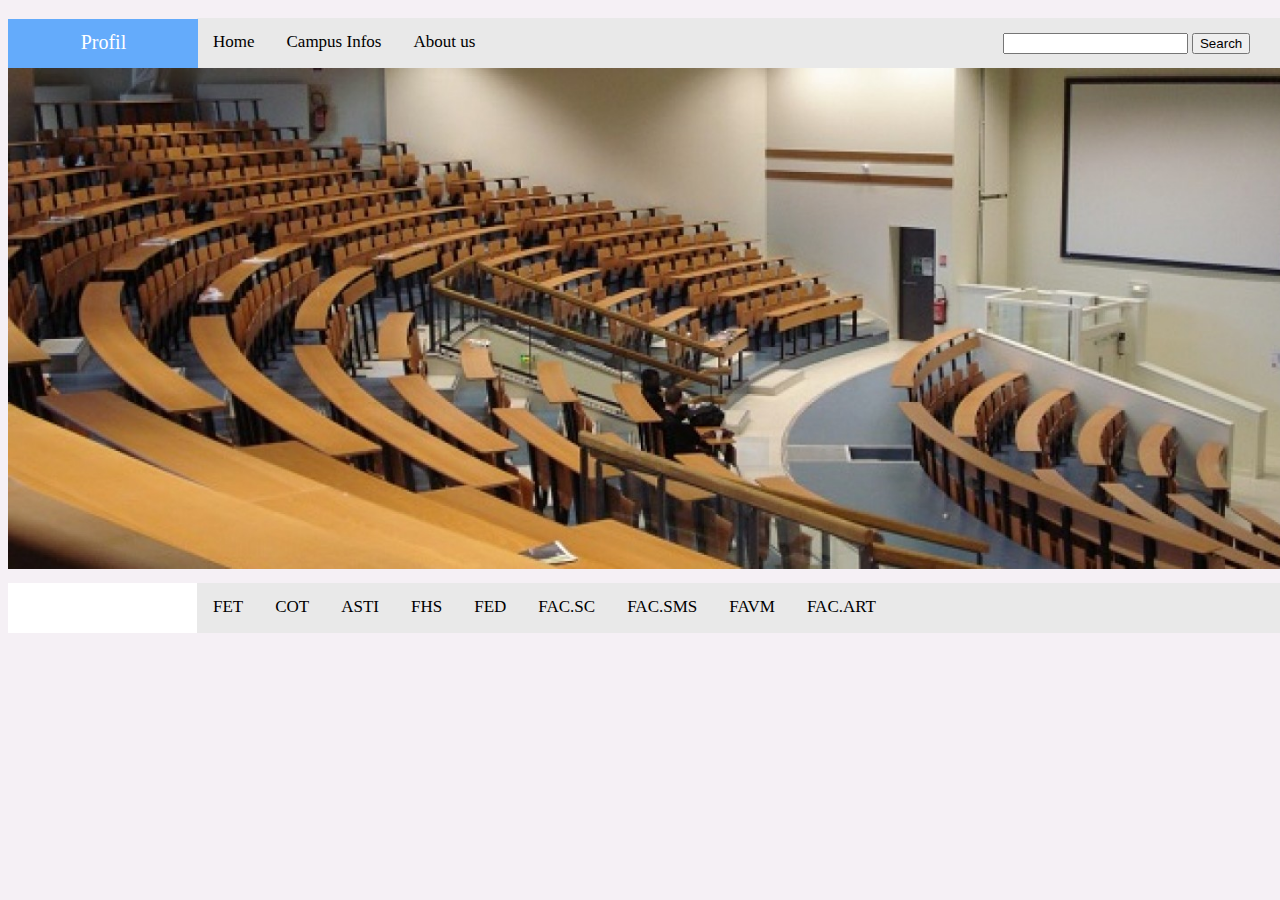
<file: index.html>
<!DOCTYPE html>
<html>
    <head>
        <meta charset="utf-8">
        <link rel="stylesheet" type="text/css" href="css/index.css">
        <title>HomePage</title>
    </head>
    <body>
        <header>
            <nav class="topnav">
                <a href="index.html">Home</a>
                <a href="universityinfos.html">Campus Infos</a>
                <a href="about.html">About us</a>
                <section class="searchbar">
                    <input  type="search" id="site-search" name="q"
                    aria-label="Search through site content">
                    <button >Search</button>
                </section>
            </nav>
        <nav class="profil">
            <ul>
            <!-- Début du menu déroulant -->
            <li><a href="#">Profil</a>
            <ul>
            <li><a href="login.html">Log out</a></li>
            <li><a href="update.html">Update Profil</a></li>
            </ul>
            </ul>
            </nav>
        <img class="img" src="images/amphi.jpg" alt="image of body">
       <nav>
            <nav class="topnav">
                <a class="link" href="fet.html">FET</a>
                <a class="link" href="cot.html">COT</a>
                <a class="link" href="asti.html">ASTI</a>
                <a class="link" href="fhs.html">FHS</a>
                <a class="link" href="fed.html">FED</a>
                <a class="link" href="fs.html">FAC.SC</a>
                <a class="link" href="sms.html">FAC.SMS</a>
                <a class="link" href="agri.html">FAVM</a>
                <a class="link" href="art.html">FAC.ART</a>
            </nav>
          <!-- <nav class="nav1">
                <img src="images/dossier.jpg" alt="fichier"><br>
                <img src="images/dossier.jpg" alt="fichier"><br>
           </nav> -->
       </nav>
<!--begining of footer-->
        <footer>
            
        </footer>
    </body>
</html>
</file>
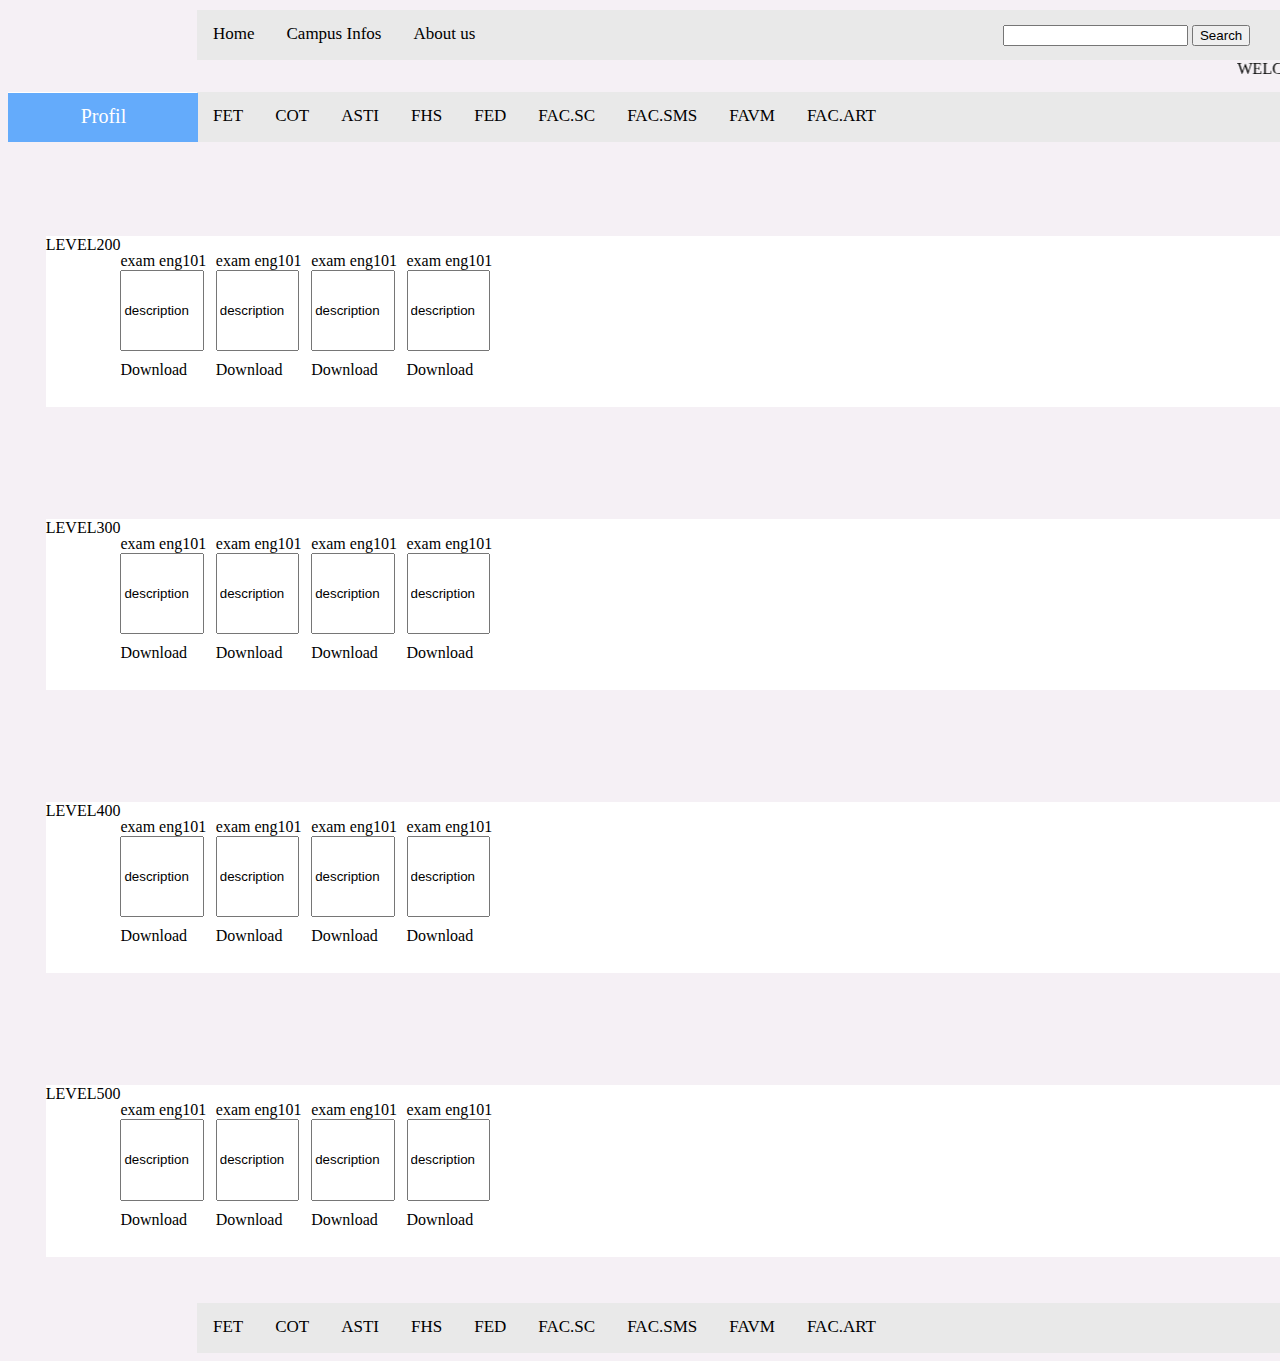
<file: agri.html>
<!DOCTYPE html>
<html>
    <head>
        <meta charset="utf-8">
        <link rel="stylesheet" type="text/css" href="css/fet.css">
        <title>HomePage</title>
    </head>
    <body>
        <header>
            <nav class="topnav">
                <a href="index.html">Home</a>
                <a href="universityinfos.html">Campus Infos</a>
                <a href="about.html">About us</a>
                <section class="searchbar">
                    <input  type="search" id="site-search" name="q"
                    aria-label="Search through site content">
                    <button >Search</button>
                </section>
            </nav>
        </header>
        <marquee>
            WELCOME To the <strong><mark>FAVM</mark></strong> PassQuestions website. The best place to download all your CA and exams passed questions to more and well prepare and avoid the resit examination
        </marquee>
        <nav>
            <nav class="topnav">
                <a class="link" href="fet.html">FET</a>
                <a class="link" href="cot.html">COT</a>
                <a class="link" href="asti.html">ASTI</a>
                <a class="link" href="fhs.html">FHS</a>
                <a class="link" href="fed.html">FED</a>
                <a class="link" href="fs.html">FAC.SC</a>
                <a class="link" href="sms.html">FAC.SMS</a>
                <a class="link" href="agri.html">FAVM</a>
                <a class="link" href="art.html">FAC.ART</a>
            </nav>
       </nav>
        <nav class="profil">
            <ul>
            <!-- Début du menu déroulant -->
            <li><a href="#">Profil</a>
            <ul>
            <li><a href="login.html">Log out</a></li>
            <li><a href="update.html">Update Profil</a></li>
            </ul>
            </ul>
            </nav><br>
            <nav class="paper">
                LEVEL200<br>
                <p>exam eng101<br>
                <input class="desc" type="text" value="description" name="description">
                <a href="folder/html.pdf"
                    download="question">Download</a></p>&#8239;&#8239;&#8239;
                <p>exam eng101<br>
                    <input class="desc" type="text" value="description" name="description">
                <a href="folder/html.pdf"
                            download="question">Download</a></p>&#8239;&#8239;&#8239;
                <p>exam eng101<br>
                    <input class="desc" type="text" value="description" name="description">
                <a href="folder/html.pdf"
                            download="question">Download</a></p>&#8239;&#8239;&#8239;
                <p>exam eng101<br>
                    <input class="desc" type="text" value="description" name="description">
                <a href="folder/html.pdf"
                            download="question">Download</a></p>&#8239;&#8239;&#8239;
            </nav><br><br>
            <nav class="paper">
                LEVEL300<br>
                <p>exam eng101<br>
                    <input class="desc" type="text" value="description" name="description">
                <a href="folder/html.pdf"
                    download="question">Download</a></p>&#8239;&#8239;&#8239;
                <p>exam eng101<br>
                    <input class="desc" type="text" value="description" name="description">
                <a href="folder/html.pdf"
                            download="question">Download</a></p>&#8239;&#8239;&#8239;
                <p>exam eng101<br>
                    <input class="desc" type="text" value="description" name="description">
                <a href="folder/html.pdf"
                            download="question">Download</a></p>&#8239;&#8239;&#8239;
                <p>exam eng101<br>
                    <input class="desc" type="text" value="description" name="description">
                <a href="folder/html.pdf"
                            download="question">Download</a></p>&#8239;&#8239;&#8239;
            </nav><br><br>
            <nav class="paper">
                LEVEL400<br>
                <p>exam eng101<br>
                    <input class="desc" type="text" value="description" name="description">
                <a href="folder/html.pdf"
                    download="question">Download</a></p>&#8239;&#8239;&#8239;
                <p>exam eng101<br>
                    <input class="desc" type="text" value="description" name="description">
                <a href="folder/html.pdf"
                            download="question">Download</a></p>&#8239;&#8239;&#8239;
                <p>exam eng101<br>
                    <input class="desc" type="text" value="description" name="description">
                <a href="folder/html.pdf"
                            download="question">Download</a></p>&#8239;&#8239;&#8239;
                <p>exam eng101<br>
                    <input class="desc" type="text" value="description" name="description">
                <a href="folder/html.pdf"
                            download="question">Download</a></p>&#8239;&#8239;&#8239;
            </nav><br><br>
            <nav class="paper">
                LEVEL500<br>
                <p>exam eng101<br>
                    <input class="desc" type="text" value="description" name="description">
                <a href="folder/html.pdf"
                    download="question">Download</a></p>&#8239;&#8239;&#8239;
                <p>exam eng101<br>
                    <input class="desc" type="text" value="description" name="description">
                <a href="folder/html.pdf"
                            download="question">Download</a></p>&#8239;&#8239;&#8239;
                <p>exam eng101<br>
                    <input class="desc" type="text" value="description" name="description">
                <a href="folder/html.pdf"
                            download="question">Download</a></p>&#8239;&#8239;&#8239;
                <p>exam eng101<br>
                    <input class="desc" type="text" value="description" name="description">
                <a href="folder/html.pdf"
                            download="question">Download</a></p>&#8239;&#8239;&#8239;
            </nav><br><br>
<!--begining of footer-->
        <footer>
            <nav class="topnav">
                <a class="link" href="fet.html">FET</a>
                <a class="link" href="cot.html">COT</a>
                <a class="link" href="asti.html">ASTI</a>
                <a class="link" href="fhs.html">FHS</a>
                <a class="link" href="fed.html">FED</a>
                <a class="link" href="fs.html">FAC.SC</a>
                <a class="link" href="sms.html">FAC.SMS</a>
                <a class="link" href="agri.html">FAVM</a>
                <a class="link" href="art.html">FAC.ART</a>
            </nav> 
        </footer>
    </body>
</html>
</file>
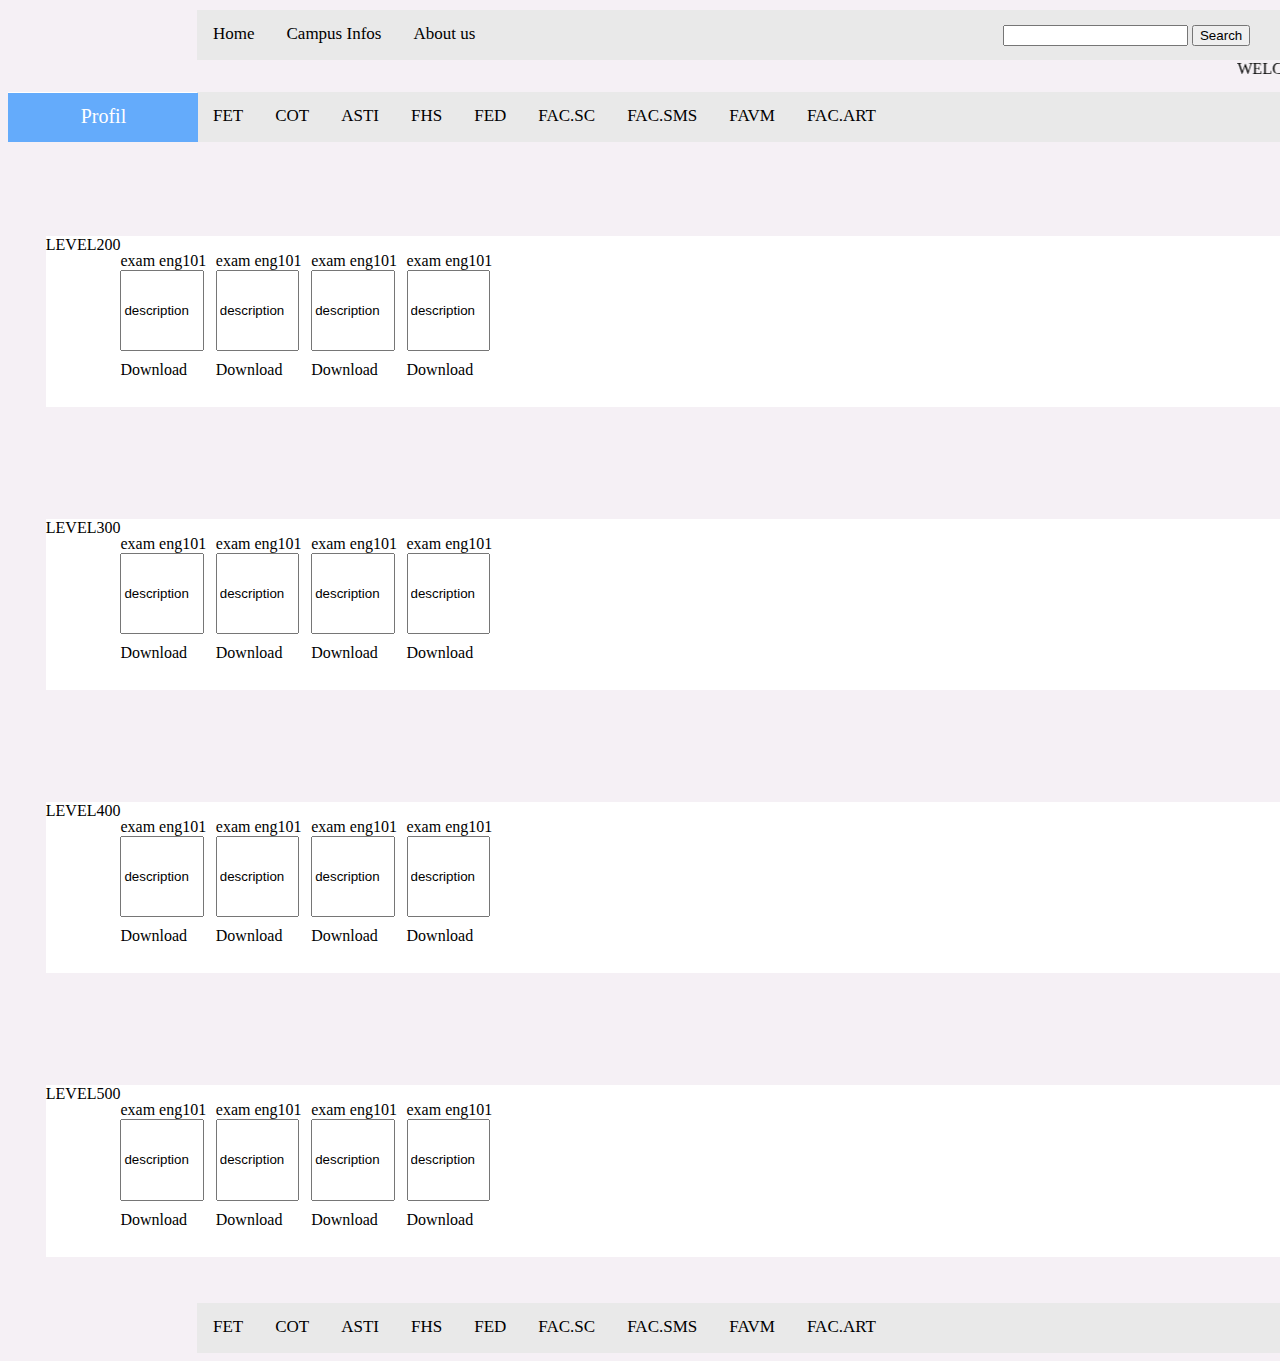
<file: art.html>
<!DOCTYPE html>
<html>
    <head>
        <meta charset="utf-8">
        <link rel="stylesheet" type="text/css" href="css/fet.css">
        <title>HomePage</title>
    </head>
    <body>
        <header>
            <nav class="topnav">
                <a href="index.html">Home</a>
                <a href="universityinfos.html">Campus Infos</a>
                <a href="about.html">About us</a>
                <section class="searchbar">
                    <input  type="search" id="site-search" name="q"
                    aria-label="Search through site content">
                    <button >Search</button>
                </section>
            </nav>
        </header>
        <marquee>
            WELCOME To the <strong><mark>ART</mark></strong> PassQuestions website. The best place to download all your CA and exams passed questions to more and well prepare and avoid the resit examination
        </marquee>
        <nav>
            <nav class="topnav">
                <a class="link" href="fet.html">FET</a>
                <a class="link" href="cot.html">COT</a>
                <a class="link" href="asti.html">ASTI</a>
                <a class="link" href="fhs.html">FHS</a>
                <a class="link" href="fed.html">FED</a>
                <a class="link" href="fs.html">FAC.SC</a>
                <a class="link" href="sms.html">FAC.SMS</a>
                <a class="link" href="agri.html">FAVM</a>
                <a class="link" href="art.html">FAC.ART</a>
            </nav>
       </nav>
        <nav class="profil">
            <ul>
            <!-- Début du menu déroulant -->
            <li><a href="#">Profil</a>
            <ul>
            <li><a href="login.html">Log out</a></li>
            <li><a href="update.html">Update Profil</a></li>
            </ul>
            </ul>
            </nav><br>
            <nav class="paper">
                LEVEL200<br>
                <p>exam eng101<br>
                <input class="desc" type="text" value="description" name="description">
                <a href="folder/html.pdf"
                    download="question">Download</a></p>&#8239;&#8239;&#8239;
                <p>exam eng101<br>
                    <input class="desc" type="text" value="description" name="description">
                <a href="folder/html.pdf"
                            download="question">Download</a></p>&#8239;&#8239;&#8239;
                <p>exam eng101<br>
                    <input class="desc" type="text" value="description" name="description">
                <a href="folder/html.pdf"
                            download="question">Download</a></p>&#8239;&#8239;&#8239;
                <p>exam eng101<br>
                    <input class="desc" type="text" value="description" name="description">
                <a href="folder/html.pdf"
                            download="question">Download</a></p>&#8239;&#8239;&#8239;
            </nav><br><br>
            <nav class="paper">
                LEVEL300<br>
                <p>exam eng101<br>
                    <input class="desc" type="text" value="description" name="description">
                <a href="folder/html.pdf"
                    download="question">Download</a></p>&#8239;&#8239;&#8239;
                <p>exam eng101<br>
                    <input class="desc" type="text" value="description" name="description">
                <a href="folder/html.pdf"
                            download="question">Download</a></p>&#8239;&#8239;&#8239;
                <p>exam eng101<br>
                    <input class="desc" type="text" value="description" name="description">
                <a href="folder/html.pdf"
                            download="question">Download</a></p>&#8239;&#8239;&#8239;
                <p>exam eng101<br>
                    <input class="desc" type="text" value="description" name="description">
                <a href="folder/html.pdf"
                            download="question">Download</a></p>&#8239;&#8239;&#8239;
            </nav><br><br>
            <nav class="paper">
                LEVEL400<br>
                <p>exam eng101<br>
                    <input class="desc" type="text" value="description" name="description">
                <a href="folder/html.pdf"
                    download="question">Download</a></p>&#8239;&#8239;&#8239;
                <p>exam eng101<br>
                    <input class="desc" type="text" value="description" name="description">
                <a href="folder/html.pdf"
                            download="question">Download</a></p>&#8239;&#8239;&#8239;
                <p>exam eng101<br>
                    <input class="desc" type="text" value="description" name="description">
                <a href="folder/html.pdf"
                            download="question">Download</a></p>&#8239;&#8239;&#8239;
                <p>exam eng101<br>
                    <input class="desc" type="text" value="description" name="description">
                <a href="folder/html.pdf"
                            download="question">Download</a></p>&#8239;&#8239;&#8239;
            </nav><br><br>
            <nav class="paper">
                LEVEL500<br>
                <p>exam eng101<br>
                    <input class="desc" type="text" value="description" name="description">
                <a href="folder/html.pdf"
                    download="question">Download</a></p>&#8239;&#8239;&#8239;
                <p>exam eng101<br>
                    <input class="desc" type="text" value="description" name="description">
                <a href="folder/html.pdf"
                            download="question">Download</a></p>&#8239;&#8239;&#8239;
                <p>exam eng101<br>
                    <input class="desc" type="text" value="description" name="description">
                <a href="folder/html.pdf"
                            download="question">Download</a></p>&#8239;&#8239;&#8239;
                <p>exam eng101<br>
                    <input class="desc" type="text" value="description" name="description">
                <a href="folder/html.pdf"
                            download="question">Download</a></p>&#8239;&#8239;&#8239;
            </nav><br><br>
<!--begining of footer-->
        <footer>
            <nav class="topnav">
                <a class="link" href="fet.html">FET</a>
                <a class="link" href="cot.html">COT</a>
                <a class="link" href="asti.html">ASTI</a>
                <a class="link" href="fhs.html">FHS</a>
                <a class="link" href="fed.html">FED</a>
                <a class="link" href="fs.html">FAC.SC</a>
                <a class="link" href="sms.html">FAC.SMS</a>
                <a class="link" href="agri.html">FAVM</a>
                <a class="link" href="art.html">FAC.ART</a>
            </nav> 
        </footer>
    </body>
</html>
</file>
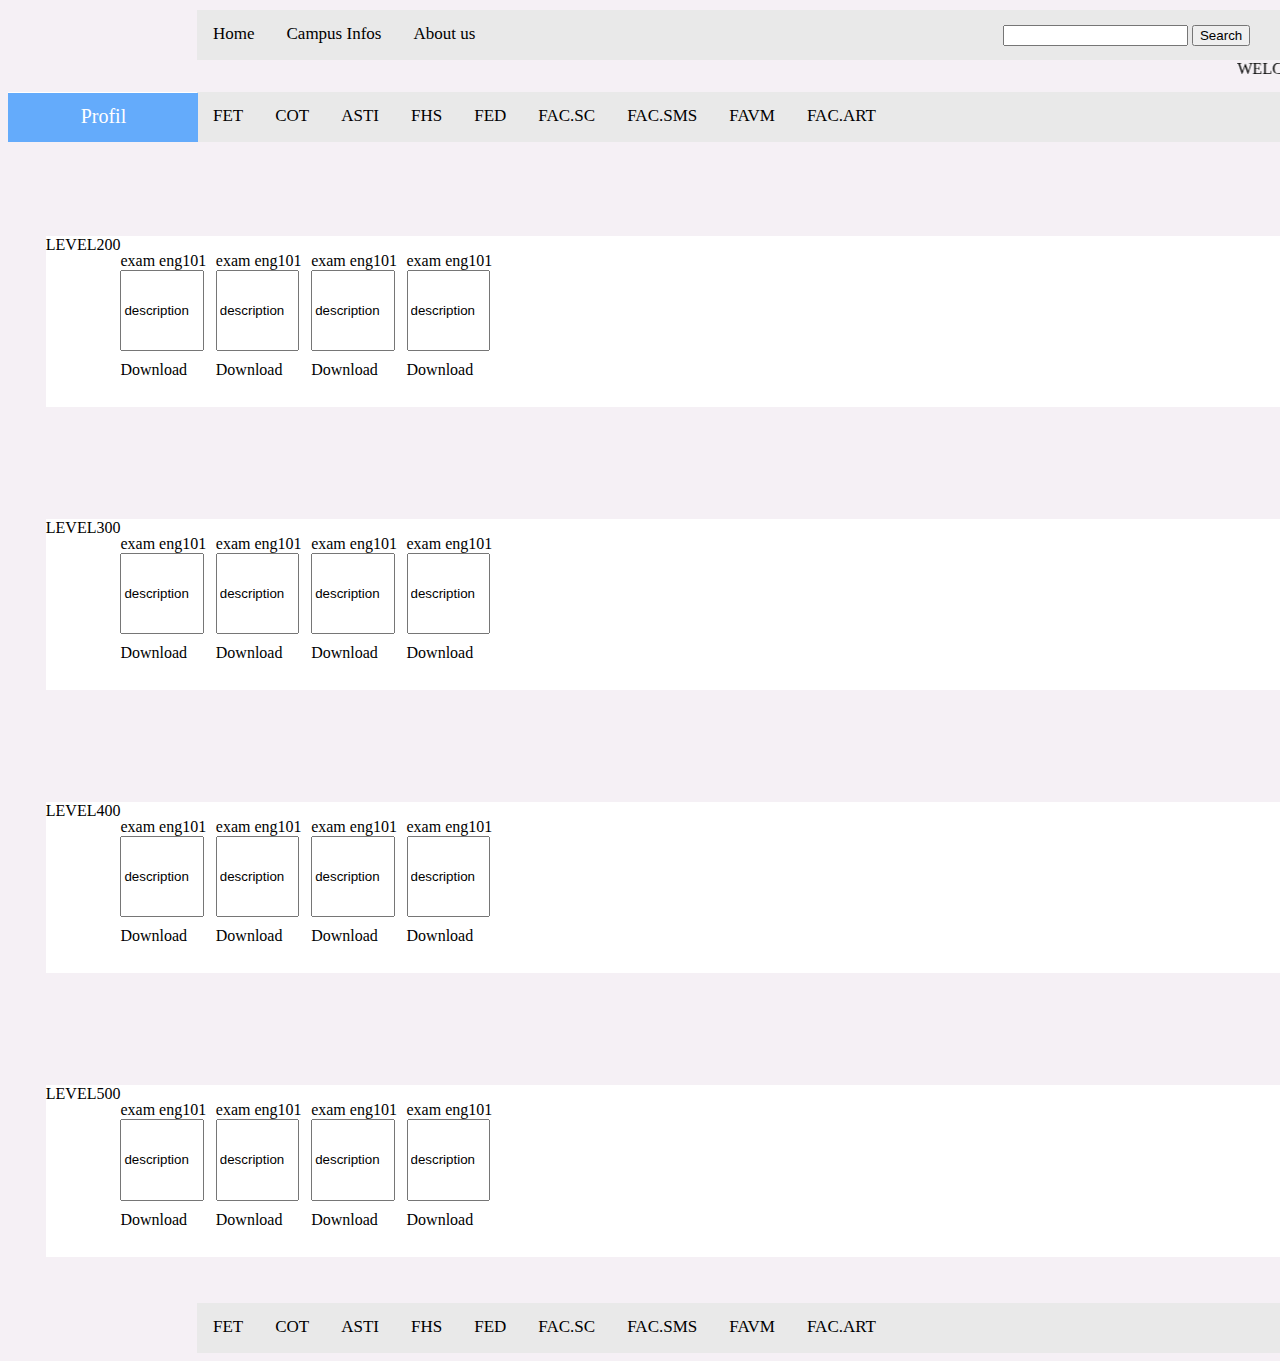
<file: asti.html>
<!DOCTYPE html>
<html>
    <head>
        <meta charset="utf-8">
        <link rel="stylesheet" type="text/css" href="css/fet.css">
        <title>HomePage</title>
    </head>
    <body>
        <header>
            <nav class="topnav">
                <a href="index.html">Home</a>
                <a href="universityinfos.html">Campus Infos</a>
                <a href="about.html">About us</a>
                <section class="searchbar">
                    <input  type="search" id="site-search" name="q"
                    aria-label="Search through site content">
                    <button >Search</button>
                </section>
            </nav>
        </header>
        <marquee>
            WELCOME To the <strong><mark>ASTI</mark></strong> PassQuestions website. The best place to download all your CA and exams passed questions to more and well prepare and avoid the resit examination
        </marquee>
        <nav>
            <nav class="topnav">
                <a class="link" href="fet.html">FET</a>
                <a class="link" href="cot.html">COT</a>
                <a class="link" href="asti.html">ASTI</a>
                <a class="link" href="fhs.html">FHS</a>
                <a class="link" href="fed.html">FED</a>
                <a class="link" href="fs.html">FAC.SC</a>
                <a class="link" href="sms.html">FAC.SMS</a>
                <a class="link" href="agri.html">FAVM</a>
                <a class="link" href="art.html">FAC.ART</a>
            </nav>
       </nav>
        <nav class="profil">
            <ul>
            <!-- Début du menu déroulant -->
            <li><a href="#">Profil</a>
            <ul>
            <li><a href="login.html">Log out</a></li>
            <li><a href="update.html">Update Profil</a></li>
            </ul>
            </ul>
            </nav><br>
            <nav class="paper">
                LEVEL200<br>
                <p>exam eng101<br>
                <input class="desc" type="text" value="description" name="description">
                <a href="folder/html.pdf"
                    download="question">Download</a></p>&#8239;&#8239;&#8239;
                <p>exam eng101<br>
                    <input class="desc" type="text" value="description" name="description">
                <a href="folder/html.pdf"
                            download="question">Download</a></p>&#8239;&#8239;&#8239;
                <p>exam eng101<br>
                    <input class="desc" type="text" value="description" name="description">
                <a href="folder/html.pdf"
                            download="question">Download</a></p>&#8239;&#8239;&#8239;
                <p>exam eng101<br>
                    <input class="desc" type="text" value="description" name="description">
                <a href="folder/html.pdf"
                            download="question">Download</a></p>&#8239;&#8239;&#8239;
            </nav><br><br>
            <nav class="paper">
                LEVEL300<br>
                <p>exam eng101<br>
                    <input class="desc" type="text" value="description" name="description">
                <a href="folder/html.pdf"
                    download="question">Download</a></p>&#8239;&#8239;&#8239;
                <p>exam eng101<br>
                    <input class="desc" type="text" value="description" name="description">
                <a href="folder/html.pdf"
                            download="question">Download</a></p>&#8239;&#8239;&#8239;
                <p>exam eng101<br>
                    <input class="desc" type="text" value="description" name="description">
                <a href="folder/html.pdf"
                            download="question">Download</a></p>&#8239;&#8239;&#8239;
                <p>exam eng101<br>
                    <input class="desc" type="text" value="description" name="description">
                <a href="folder/html.pdf"
                            download="question">Download</a></p>&#8239;&#8239;&#8239;
            </nav><br><br>
            <nav class="paper">
                LEVEL400<br>
                <p>exam eng101<br>
                    <input class="desc" type="text" value="description" name="description">
                <a href="folder/html.pdf"
                    download="question">Download</a></p>&#8239;&#8239;&#8239;
                <p>exam eng101<br>
                    <input class="desc" type="text" value="description" name="description">
                <a href="folder/html.pdf"
                            download="question">Download</a></p>&#8239;&#8239;&#8239;
                <p>exam eng101<br>
                    <input class="desc" type="text" value="description" name="description">
                <a href="folder/html.pdf"
                            download="question">Download</a></p>&#8239;&#8239;&#8239;
                <p>exam eng101<br>
                    <input class="desc" type="text" value="description" name="description">
                <a href="folder/html.pdf"
                            download="question">Download</a></p>&#8239;&#8239;&#8239;
            </nav><br><br>
            <nav class="paper">
                LEVEL500<br>
                <p>exam eng101<br>
                    <input class="desc" type="text" value="description" name="description">
                <a href="folder/html.pdf"
                    download="question">Download</a></p>&#8239;&#8239;&#8239;
                <p>exam eng101<br>
                    <input class="desc" type="text" value="description" name="description">
                <a href="folder/html.pdf"
                            download="question">Download</a></p>&#8239;&#8239;&#8239;
                <p>exam eng101<br>
                    <input class="desc" type="text" value="description" name="description">
                <a href="folder/html.pdf"
                            download="question">Download</a></p>&#8239;&#8239;&#8239;
                <p>exam eng101<br>
                    <input class="desc" type="text" value="description" name="description">
                <a href="folder/html.pdf"
                            download="question">Download</a></p>&#8239;&#8239;&#8239;
            </nav><br><br>
<!--begining of footer-->
        <footer>
            <nav class="topnav">
                <a class="link" href="fet.html">FET</a>
                <a class="link" href="cot.html">COT</a>
                <a class="link" href="asti.html">ASTI</a>
                <a class="link" href="fhs.html">FHS</a>
                <a class="link" href="fed.html">FED</a>
                <a class="link" href="fs.html">FAC.SC</a>
                <a class="link" href="sms.html">FAC.SMS</a>
                <a class="link" href="agri.html">FAVM</a>
                <a class="link" href="art.html">FAC.ART</a>
            </nav> 
        </footer>
    </body>
</html>
</file>
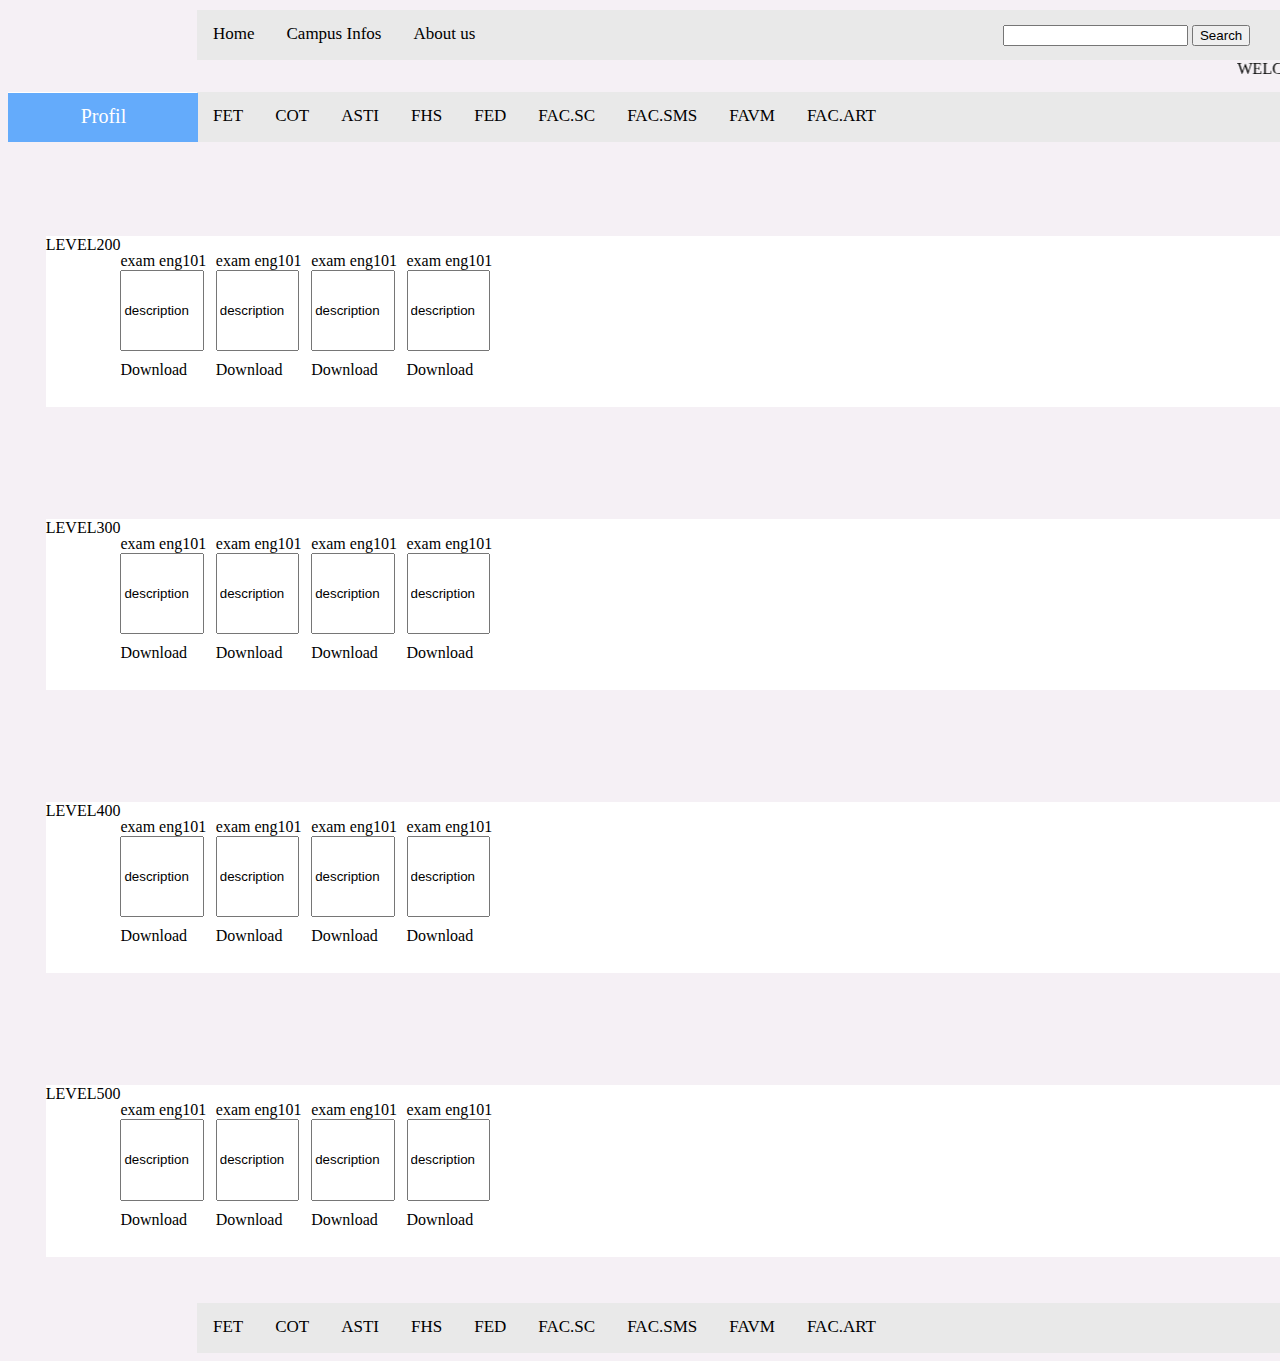
<file: cot.html>
<!DOCTYPE html>
<html>
    <head>
        <meta charset="utf-8">
        <link rel="stylesheet" type="text/css" href="css/fet.css">
        <title>HomePage</title>
    </head>
    <body>
        <header>
            <nav class="topnav">
                <a href="index.html">Home</a>
                <a href="universityinfos.html">Campus Infos</a>
                <a href="about.html">About us</a>
                <section class="searchbar">
                    <input  type="search" id="site-search" name="q"
                    aria-label="Search through site content">
                    <button >Search</button>
                </section>
            </nav>
        </header>
        <marquee>
            WELCOME To the <strong><mark>COT</mark></strong> PassQuestions website. The best place to download all your CA and exams passed questions to more and well prepare and avoid the resit examination
        </marquee>
        <nav>
            <nav class="topnav">
                <a class="link" href="fet.html">FET</a>
                <a class="link" href="cot.html">COT</a>
                <a class="link" href="asti.html">ASTI</a>
                <a class="link" href="fhs.html">FHS</a>
                <a class="link" href="fed.html">FED</a>
                <a class="link" href="fs.html">FAC.SC</a>
                <a class="link" href="sms.html">FAC.SMS</a>
                <a class="link" href="agri.html">FAVM</a>
                <a class="link" href="art.html">FAC.ART</a>
            </nav>
       </nav>
        <nav class="profil">
            <ul>
            <!-- Début du menu déroulant -->
            <li><a href="#">Profil</a>
            <ul>
            <li><a href="login.html">Log out</a></li>
            <li><a href="update.html">Update Profil</a></li>
            </ul>
            </ul>
            </nav><br>
            <nav class="paper">
                LEVEL200<br>
                <p>exam eng101<br>
                <input class="desc" type="text" value="description" name="description">
                <a href="folder/html.pdf"
                    download="question">Download</a></p>&#8239;&#8239;&#8239;
                <p>exam eng101<br>
                    <input class="desc" type="text" value="description" name="description">
                <a href="folder/html.pdf"
                            download="question">Download</a></p>&#8239;&#8239;&#8239;
                <p>exam eng101<br>
                    <input class="desc" type="text" value="description" name="description">
                <a href="folder/html.pdf"
                            download="question">Download</a></p>&#8239;&#8239;&#8239;
                <p>exam eng101<br>
                    <input class="desc" type="text" value="description" name="description">
                <a href="folder/html.pdf"
                            download="question">Download</a></p>&#8239;&#8239;&#8239;
            </nav><br><br>
            <nav class="paper">
                LEVEL300<br>
                <p>exam eng101<br>
                    <input class="desc" type="text" value="description" name="description">
                <a href="folder/html.pdf"
                    download="question">Download</a></p>&#8239;&#8239;&#8239;
                <p>exam eng101<br>
                    <input class="desc" type="text" value="description" name="description">
                <a href="folder/html.pdf"
                            download="question">Download</a></p>&#8239;&#8239;&#8239;
                <p>exam eng101<br>
                    <input class="desc" type="text" value="description" name="description">
                <a href="folder/html.pdf"
                            download="question">Download</a></p>&#8239;&#8239;&#8239;
                <p>exam eng101<br>
                    <input class="desc" type="text" value="description" name="description">
                <a href="folder/html.pdf"
                            download="question">Download</a></p>&#8239;&#8239;&#8239;
            </nav><br><br>
            <nav class="paper">
                LEVEL400<br>
                <p>exam eng101<br>
                    <input class="desc" type="text" value="description" name="description">
                <a href="folder/html.pdf"
                    download="question">Download</a></p>&#8239;&#8239;&#8239;
                <p>exam eng101<br>
                    <input class="desc" type="text" value="description" name="description">
                <a href="folder/html.pdf"
                            download="question">Download</a></p>&#8239;&#8239;&#8239;
                <p>exam eng101<br>
                    <input class="desc" type="text" value="description" name="description">
                <a href="folder/html.pdf"
                            download="question">Download</a></p>&#8239;&#8239;&#8239;
                <p>exam eng101<br>
                    <input class="desc" type="text" value="description" name="description">
                <a href="folder/html.pdf"
                            download="question">Download</a></p>&#8239;&#8239;&#8239;
            </nav><br><br>
            <nav class="paper">
                LEVEL500<br>
                <p>exam eng101<br>
                    <input class="desc" type="text" value="description" name="description">
                <a href="folder/html.pdf"
                    download="question">Download</a></p>&#8239;&#8239;&#8239;
                <p>exam eng101<br>
                    <input class="desc" type="text" value="description" name="description">
                <a href="folder/html.pdf"
                            download="question">Download</a></p>&#8239;&#8239;&#8239;
                <p>exam eng101<br>
                    <input class="desc" type="text" value="description" name="description">
                <a href="folder/html.pdf"
                            download="question">Download</a></p>&#8239;&#8239;&#8239;
                <p>exam eng101<br>
                    <input class="desc" type="text" value="description" name="description">
                <a href="folder/html.pdf"
                            download="question">Download</a></p>&#8239;&#8239;&#8239;
            </nav><br><br>
<!--begining of footer-->
        <footer>
            <nav class="topnav">
                <a class="link" href="fet.html">FET</a>
                <a class="link" href="cot.html">COT</a>
                <a class="link" href="asti.html">ASTI</a>
                <a class="link" href="fhs.html">FHS</a>
                <a class="link" href="fed.html">FED</a>
                <a class="link" href="fs.html">FAC.SC</a>
                <a class="link" href="sms.html">FAC.SMS</a>
                <a class="link" href="agri.html">FAVM</a>
                <a class="link" href="art.html">FAC.ART</a>
            </nav> 
        </footer>
    </body>
</html>
</file>
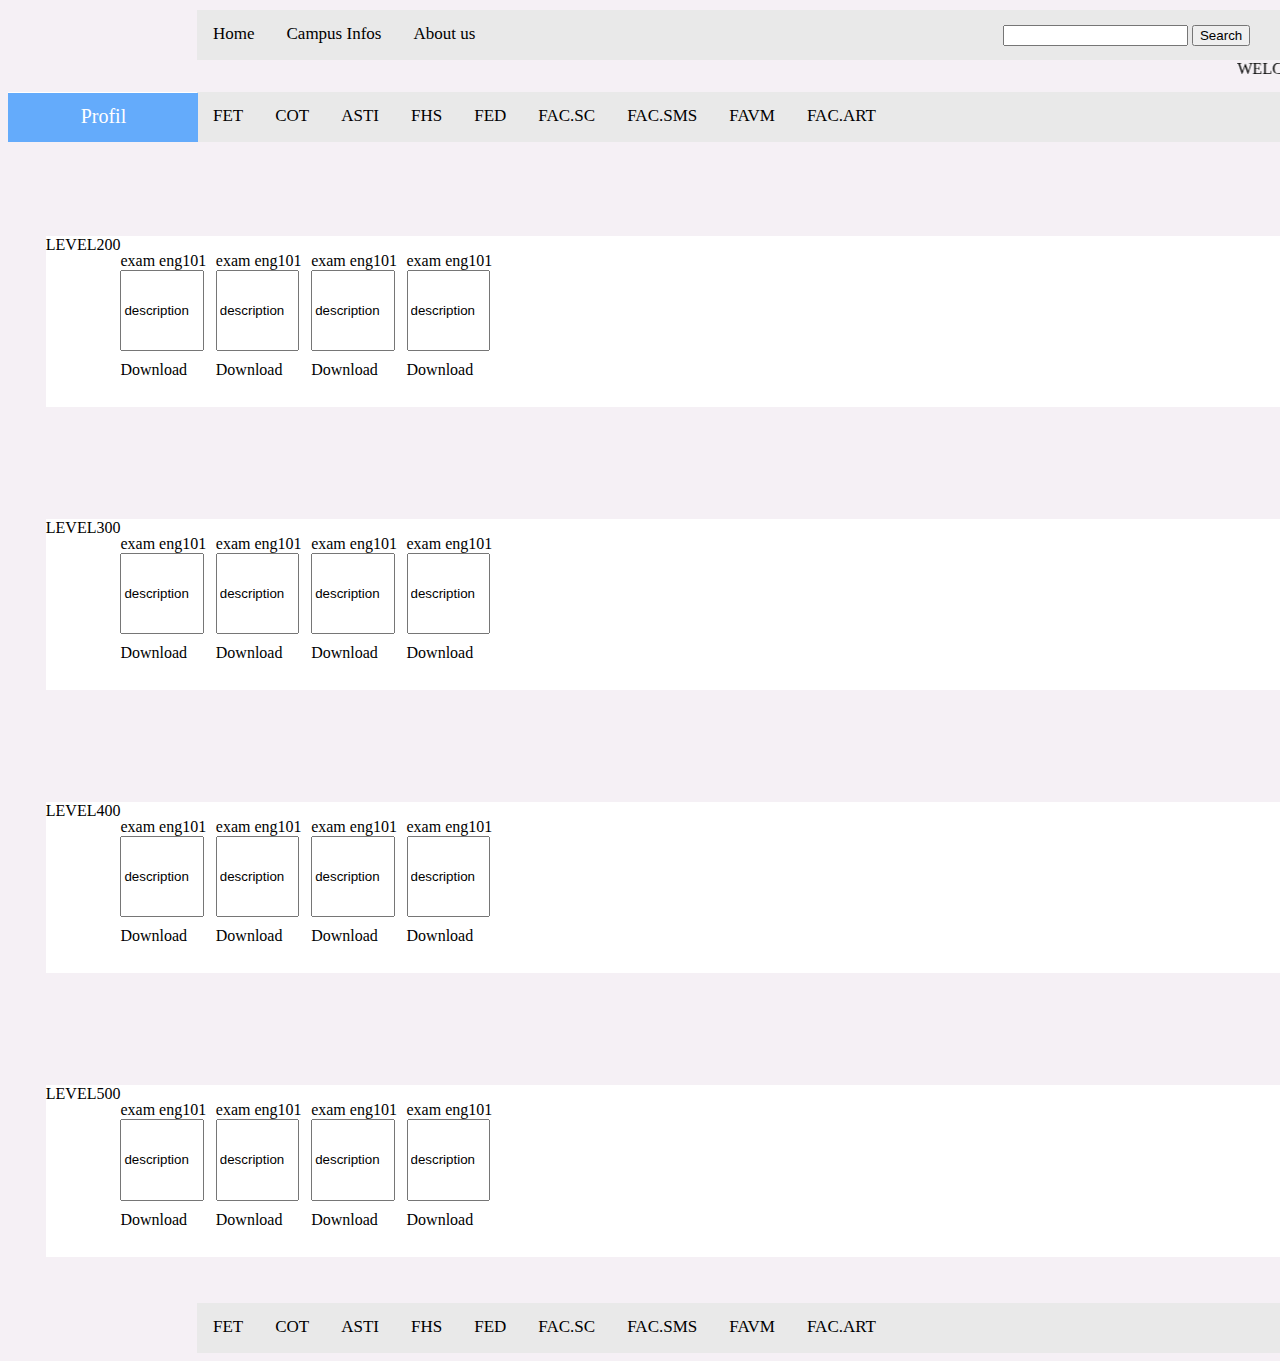
<file: fed.html>
<!DOCTYPE html>
<html>
    <head>
        <meta charset="utf-8">
        <link rel="stylesheet" type="text/css" href="css/fet.css">
        <title>HomePage</title>
    </head>
    <body>
        <header>
            <nav class="topnav">
                <a href="index.html">Home</a>
                <a href="universityinfos.html">Campus Infos</a>
                <a href="about.html">About us</a>
                <section class="searchbar">
                    <input  type="search" id="site-search" name="q"
                    aria-label="Search through site content">
                    <button >Search</button>
                </section>
            </nav>
        </header>
        <marquee>
            WELCOME To the <strong><mark>FED</mark></strong> PassQuestions website. The best place to download all your CA and exams passed questions to more and well prepare and avoid the resit examination
        </marquee>
        <nav>
            <nav class="topnav">
                <a class="link" href="fet.html">FET</a>
                <a class="link" href="cot.html">COT</a>
                <a class="link" href="asti.html">ASTI</a>
                <a class="link" href="fhs.html">FHS</a>
                <a class="link" href="fed.html">FED</a>
                <a class="link" href="fs.html">FAC.SC</a>
                <a class="link" href="sms.html">FAC.SMS</a>
                <a class="link" href="agri.html">FAVM</a>
                <a class="link" href="art.html">FAC.ART</a>
            </nav>
       </nav>
        <nav class="profil">
            <ul>
            <!-- Début du menu déroulant -->
            <li><a href="#">Profil</a>
            <ul>
            <li><a href="login.html">Log out</a></li>
            <li><a href="update.html">Update Profil</a></li>
            </ul>
            </ul>
            </nav><br>
            <nav class="paper">
                LEVEL200<br>
                <p>exam eng101<br>
                <input class="desc" type="text" value="description" name="description">
                <a href="folder/html.pdf"
                    download="question">Download</a></p>&#8239;&#8239;&#8239;
                <p>exam eng101<br>
                    <input class="desc" type="text" value="description" name="description">
                <a href="folder/html.pdf"
                            download="question">Download</a></p>&#8239;&#8239;&#8239;
                <p>exam eng101<br>
                    <input class="desc" type="text" value="description" name="description">
                <a href="folder/html.pdf"
                            download="question">Download</a></p>&#8239;&#8239;&#8239;
                <p>exam eng101<br>
                    <input class="desc" type="text" value="description" name="description">
                <a href="folder/html.pdf"
                            download="question">Download</a></p>&#8239;&#8239;&#8239;
            </nav><br><br>
            <nav class="paper">
                LEVEL300<br>
                <p>exam eng101<br>
                    <input class="desc" type="text" value="description" name="description">
                <a href="folder/html.pdf"
                    download="question">Download</a></p>&#8239;&#8239;&#8239;
                <p>exam eng101<br>
                    <input class="desc" type="text" value="description" name="description">
                <a href="folder/html.pdf"
                            download="question">Download</a></p>&#8239;&#8239;&#8239;
                <p>exam eng101<br>
                    <input class="desc" type="text" value="description" name="description">
                <a href="folder/html.pdf"
                            download="question">Download</a></p>&#8239;&#8239;&#8239;
                <p>exam eng101<br>
                    <input class="desc" type="text" value="description" name="description">
                <a href="folder/html.pdf"
                            download="question">Download</a></p>&#8239;&#8239;&#8239;
            </nav><br><br>
            <nav class="paper">
                LEVEL400<br>
                <p>exam eng101<br>
                    <input class="desc" type="text" value="description" name="description">
                <a href="folder/html.pdf"
                    download="question">Download</a></p>&#8239;&#8239;&#8239;
                <p>exam eng101<br>
                    <input class="desc" type="text" value="description" name="description">
                <a href="folder/html.pdf"
                            download="question">Download</a></p>&#8239;&#8239;&#8239;
                <p>exam eng101<br>
                    <input class="desc" type="text" value="description" name="description">
                <a href="folder/html.pdf"
                            download="question">Download</a></p>&#8239;&#8239;&#8239;
                <p>exam eng101<br>
                    <input class="desc" type="text" value="description" name="description">
                <a href="folder/html.pdf"
                            download="question">Download</a></p>&#8239;&#8239;&#8239;
            </nav><br><br>
            <nav class="paper">
                LEVEL500<br>
                <p>exam eng101<br>
                    <input class="desc" type="text" value="description" name="description">
                <a href="folder/html.pdf"
                    download="question">Download</a></p>&#8239;&#8239;&#8239;
                <p>exam eng101<br>
                    <input class="desc" type="text" value="description" name="description">
                <a href="folder/html.pdf"
                            download="question">Download</a></p>&#8239;&#8239;&#8239;
                <p>exam eng101<br>
                    <input class="desc" type="text" value="description" name="description">
                <a href="folder/html.pdf"
                            download="question">Download</a></p>&#8239;&#8239;&#8239;
                <p>exam eng101<br>
                    <input class="desc" type="text" value="description" name="description">
                <a href="folder/html.pdf"
                            download="question">Download</a></p>&#8239;&#8239;&#8239;
            </nav><br><br>
<!--begining of footer-->
        <footer>
            <nav class="topnav">
                <a class="link" href="fet.html">FET</a>
                <a class="link" href="cot.html">COT</a>
                <a class="link" href="asti.html">ASTI</a>
                <a class="link" href="fhs.html">FHS</a>
                <a class="link" href="fed.html">FED</a>
                <a class="link" href="fs.html">FAC.SC</a>
                <a class="link" href="sms.html">FAC.SMS</a>
                <a class="link" href="agri.html">FAVM</a>
                <a class="link" href="art.html">FAC.ART</a>
            </nav> 
        </footer>
    </body>
</html>
</file>
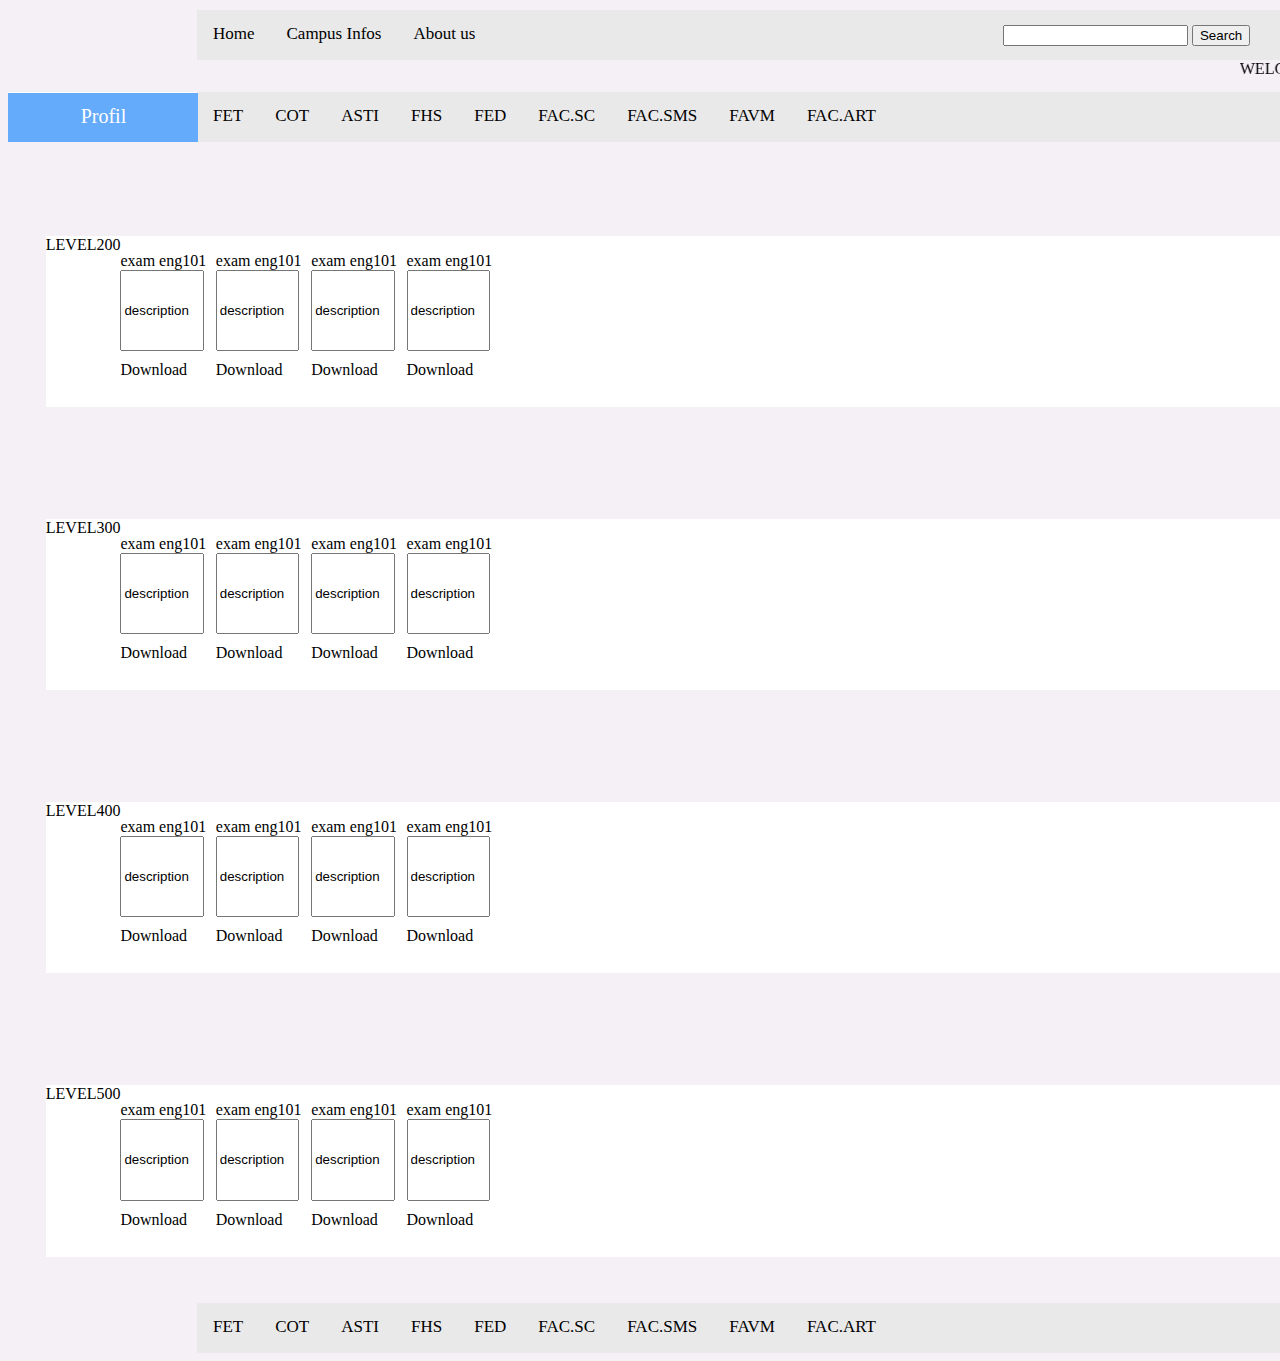
<file: fet.html>
<!DOCTYPE html>
<html>
    <head>
        <meta charset="utf-8">
        <link rel="stylesheet" type="text/css" href="css/fet.css">
        <title>HomePage</title>
    </head>
    <body>
        <header>
            <nav class="topnav">
                <a href="index.html">Home</a>
                <a href="universityinfos.html">Campus Infos</a>
                <a href="about.html">About us</a>
                <section class="searchbar">
                    <input  type="search" id="site-search" name="q"
                    aria-label="Search through site content">
                    <button >Search</button>
                </section>
            </nav>
        </header>
        <marquee>
            WELCOME To the <strong><mark>FET</mark></strong> PassQuestions website. The best place to download all your CA and exams passed questions to more and well prepare and avoid the resit examination
        </marquee>
        <nav>
            <nav class="topnav">
                <a class="link" href="fet.html">FET</a>
                <a class="link" href="cot.html">COT</a>
                <a class="link" href="asti.html">ASTI</a>
                <a class="link" href="fhs.html">FHS</a>
                <a class="link" href="fed.html">FED</a>
                <a class="link" href="fs.html">FAC.SC</a>
                <a class="link" href="sms.html">FAC.SMS</a>
                <a class="link" href="agri.html">FAVM</a>
                <a class="link" href="art.html">FAC.ART</a>
            </nav>
       </nav>
        <nav class="profil">
            <ul>
            <!-- Début du menu déroulant -->
            <li><a href="#">Profil</a>
            <ul>
            <li><a href="login.html">Log out</a></li>
            <li><a href="update.html">Update Profil</a></li>
            </ul>
            </ul>
            </nav><br>
            <nav class="paper">
                LEVEL200<br>
                <p>exam eng101<br>
                <input class="desc" type="text" value="description" name="description">
                <a href="folder/html.pdf"
                    download="question">Download</a></p>&#8239;&#8239;&#8239;
                <p>exam eng101<br>
                    <input class="desc" type="text" value="description" name="description">
                <a href="folder/html.pdf"
                            download="question">Download</a></p>&#8239;&#8239;&#8239;
                <p>exam eng101<br>
                    <input class="desc" type="text" value="description" name="description">
                <a href="folder/html.pdf"
                            download="question">Download</a></p>&#8239;&#8239;&#8239;
                <p>exam eng101<br>
                    <input class="desc" type="text" value="description" name="description">
                <a href="folder/html.pdf"
                            download="question">Download</a></p>&#8239;&#8239;&#8239;
            </nav><br><br>
            <nav class="paper">
                LEVEL300<br>
                <p>exam eng101<br>
                    <input class="desc" type="text" value="description" name="description">
                <a href="folder/html.pdf"
                    download="question">Download</a></p>&#8239;&#8239;&#8239;
                <p>exam eng101<br>
                    <input class="desc" type="text" value="description" name="description">
                <a href="folder/html.pdf"
                            download="question">Download</a></p>&#8239;&#8239;&#8239;
                <p>exam eng101<br>
                    <input class="desc" type="text" value="description" name="description">
                <a href="folder/html.pdf"
                            download="question">Download</a></p>&#8239;&#8239;&#8239;
                <p>exam eng101<br>
                    <input class="desc" type="text" value="description" name="description">
                <a href="folder/html.pdf"
                            download="question">Download</a></p>&#8239;&#8239;&#8239;
            </nav><br><br>
            <nav class="paper">
                LEVEL400<br>
                <p>exam eng101<br>
                    <input class="desc" type="text" value="description" name="description">
                <a href="folder/html.pdf"
                    download="question">Download</a></p>&#8239;&#8239;&#8239;
                <p>exam eng101<br>
                    <input class="desc" type="text" value="description" name="description">
                <a href="folder/html.pdf"
                            download="question">Download</a></p>&#8239;&#8239;&#8239;
                <p>exam eng101<br>
                    <input class="desc" type="text" value="description" name="description">
                <a href="folder/html.pdf"
                            download="question">Download</a></p>&#8239;&#8239;&#8239;
                <p>exam eng101<br>
                    <input class="desc" type="text" value="description" name="description">
                <a href="folder/html.pdf"
                            download="question">Download</a></p>&#8239;&#8239;&#8239;
            </nav><br><br>
            <nav class="paper">
                LEVEL500<br>
                <p>exam eng101<br>
                    <input class="desc" type="text" value="description" name="description">
                <a href="folder/html.pdf"
                    download="question">Download</a></p>&#8239;&#8239;&#8239;
                <p>exam eng101<br>
                    <input class="desc" type="text" value="description" name="description">
                <a href="folder/html.pdf"
                            download="question">Download</a></p>&#8239;&#8239;&#8239;
                <p>exam eng101<br>
                    <input class="desc" type="text" value="description" name="description">
                <a href="folder/html.pdf"
                            download="question">Download</a></p>&#8239;&#8239;&#8239;
                <p>exam eng101<br>
                    <input class="desc" type="text" value="description" name="description">
                <a href="folder/html.pdf"
                            download="question">Download</a></p>&#8239;&#8239;&#8239;
            </nav><br><br>
<!--begining of footer-->
        <footer>
            <nav class="topnav">
                <a class="link" href="fet.html">FET</a>
                <a class="link" href="cot.html">COT</a>
                <a class="link" href="asti.html">ASTI</a>
                <a class="link" href="fhs.html">FHS</a>
                <a class="link" href="fed.html">FED</a>
                <a class="link" href="fs.html">FAC.SC</a>
                <a class="link" href="sms.html">FAC.SMS</a>
                <a class="link" href="agri.html">FAVM</a>
                <a class="link" href="art.html">FAC.ART</a>
            </nav> 
        </footer>
    </body>
</html>
</file>
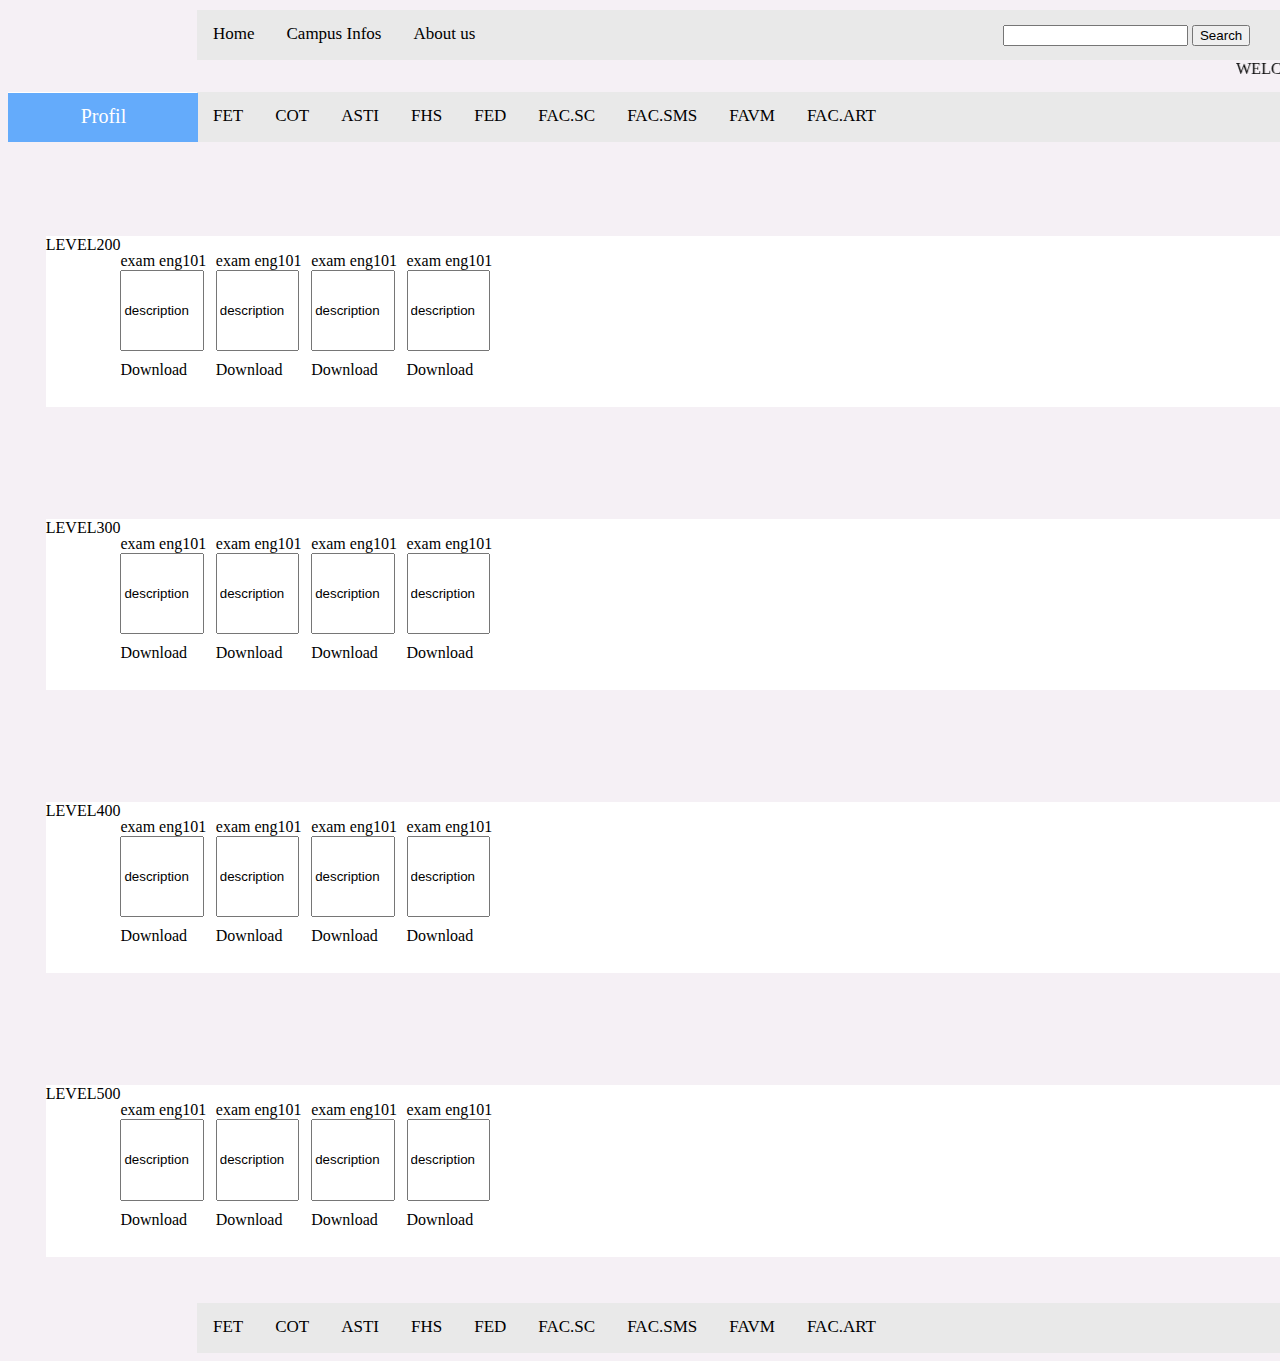
<file: fhs.html>
<!DOCTYPE html>
<html>
    <head>
        <meta charset="utf-8">
        <link rel="stylesheet" type="text/css" href="css/fet.css">
        <title>HomePage</title>
    </head>
    <body>
        <header>
            <nav class="topnav">
                <a href="index.html">Home</a>
                <a href="universityinfos.html">Campus Infos</a>
                <a href="about.html">About us</a>
                <section class="searchbar">
                    <input  type="search" id="site-search" name="q"
                    aria-label="Search through site content">
                    <button >Search</button>
                </section>
            </nav>
        </header>
        <marquee>
            WELCOME To the <strong><mark>FHS</mark></strong> PassQuestions website. The best place to download all your CA and exams passed questions to more and well prepare and avoid the resit examination
        </marquee>
        <nav>
            <nav class="topnav">
                <a class="link" href="fet.html">FET</a>
                <a class="link" href="cot.html">COT</a>
                <a class="link" href="asti.html">ASTI</a>
                <a class="link" href="fhs.html">FHS</a>
                <a class="link" href="fed.html">FED</a>
                <a class="link" href="fs.html">FAC.SC</a>
                <a class="link" href="sms.html">FAC.SMS</a>
                <a class="link" href="agri.html">FAVM</a>
                <a class="link" href="art.html">FAC.ART</a>
            </nav>
       </nav>
        <nav class="profil">
            <ul>
            <!-- Début du menu déroulant -->
            <li><a href="#">Profil</a>
            <ul>
            <li><a href="login.html">Log out</a></li>
            <li><a href="update.html">Update Profil</a></li>
            </ul>
            </ul>
            </nav><br>
            <nav class="paper">
                LEVEL200<br>
                <p>exam eng101<br>
                <input class="desc" type="text" value="description" name="description">
                <a href="folder/html.pdf"
                    download="question">Download</a></p>&#8239;&#8239;&#8239;
                <p>exam eng101<br>
                    <input class="desc" type="text" value="description" name="description">
                <a href="folder/html.pdf"
                            download="question">Download</a></p>&#8239;&#8239;&#8239;
                <p>exam eng101<br>
                    <input class="desc" type="text" value="description" name="description">
                <a href="folder/html.pdf"
                            download="question">Download</a></p>&#8239;&#8239;&#8239;
                <p>exam eng101<br>
                    <input class="desc" type="text" value="description" name="description">
                <a href="folder/html.pdf"
                            download="question">Download</a></p>&#8239;&#8239;&#8239;
            </nav><br><br>
            <nav class="paper">
                LEVEL300<br>
                <p>exam eng101<br>
                    <input class="desc" type="text" value="description" name="description">
                <a href="folder/html.pdf"
                    download="question">Download</a></p>&#8239;&#8239;&#8239;
                <p>exam eng101<br>
                    <input class="desc" type="text" value="description" name="description">
                <a href="folder/html.pdf"
                            download="question">Download</a></p>&#8239;&#8239;&#8239;
                <p>exam eng101<br>
                    <input class="desc" type="text" value="description" name="description">
                <a href="folder/html.pdf"
                            download="question">Download</a></p>&#8239;&#8239;&#8239;
                <p>exam eng101<br>
                    <input class="desc" type="text" value="description" name="description">
                <a href="folder/html.pdf"
                            download="question">Download</a></p>&#8239;&#8239;&#8239;
            </nav><br><br>
            <nav class="paper">
                LEVEL400<br>
                <p>exam eng101<br>
                    <input class="desc" type="text" value="description" name="description">
                <a href="folder/html.pdf"
                    download="question">Download</a></p>&#8239;&#8239;&#8239;
                <p>exam eng101<br>
                    <input class="desc" type="text" value="description" name="description">
                <a href="folder/html.pdf"
                            download="question">Download</a></p>&#8239;&#8239;&#8239;
                <p>exam eng101<br>
                    <input class="desc" type="text" value="description" name="description">
                <a href="folder/html.pdf"
                            download="question">Download</a></p>&#8239;&#8239;&#8239;
                <p>exam eng101<br>
                    <input class="desc" type="text" value="description" name="description">
                <a href="folder/html.pdf"
                            download="question">Download</a></p>&#8239;&#8239;&#8239;
            </nav><br><br>
            <nav class="paper">
                LEVEL500<br>
                <p>exam eng101<br>
                    <input class="desc" type="text" value="description" name="description">
                <a href="folder/html.pdf"
                    download="question">Download</a></p>&#8239;&#8239;&#8239;
                <p>exam eng101<br>
                    <input class="desc" type="text" value="description" name="description">
                <a href="folder/html.pdf"
                            download="question">Download</a></p>&#8239;&#8239;&#8239;
                <p>exam eng101<br>
                    <input class="desc" type="text" value="description" name="description">
                <a href="folder/html.pdf"
                            download="question">Download</a></p>&#8239;&#8239;&#8239;
                <p>exam eng101<br>
                    <input class="desc" type="text" value="description" name="description">
                <a href="folder/html.pdf"
                            download="question">Download</a></p>&#8239;&#8239;&#8239;
            </nav><br><br>
<!--begining of footer-->
        <footer>
            <nav class="topnav">
                <a class="link" href="fet.html">FET</a>
                <a class="link" href="cot.html">COT</a>
                <a class="link" href="asti.html">ASTI</a>
                <a class="link" href="fhs.html">FHS</a>
                <a class="link" href="fed.html">FED</a>
                <a class="link" href="fs.html">FAC.SC</a>
                <a class="link" href="sms.html">FAC.SMS</a>
                <a class="link" href="agri.html">FAVM</a>
                <a class="link" href="art.html">FAC.ART</a>
            </nav> 
        </footer>
    </body>
</html>
</file>
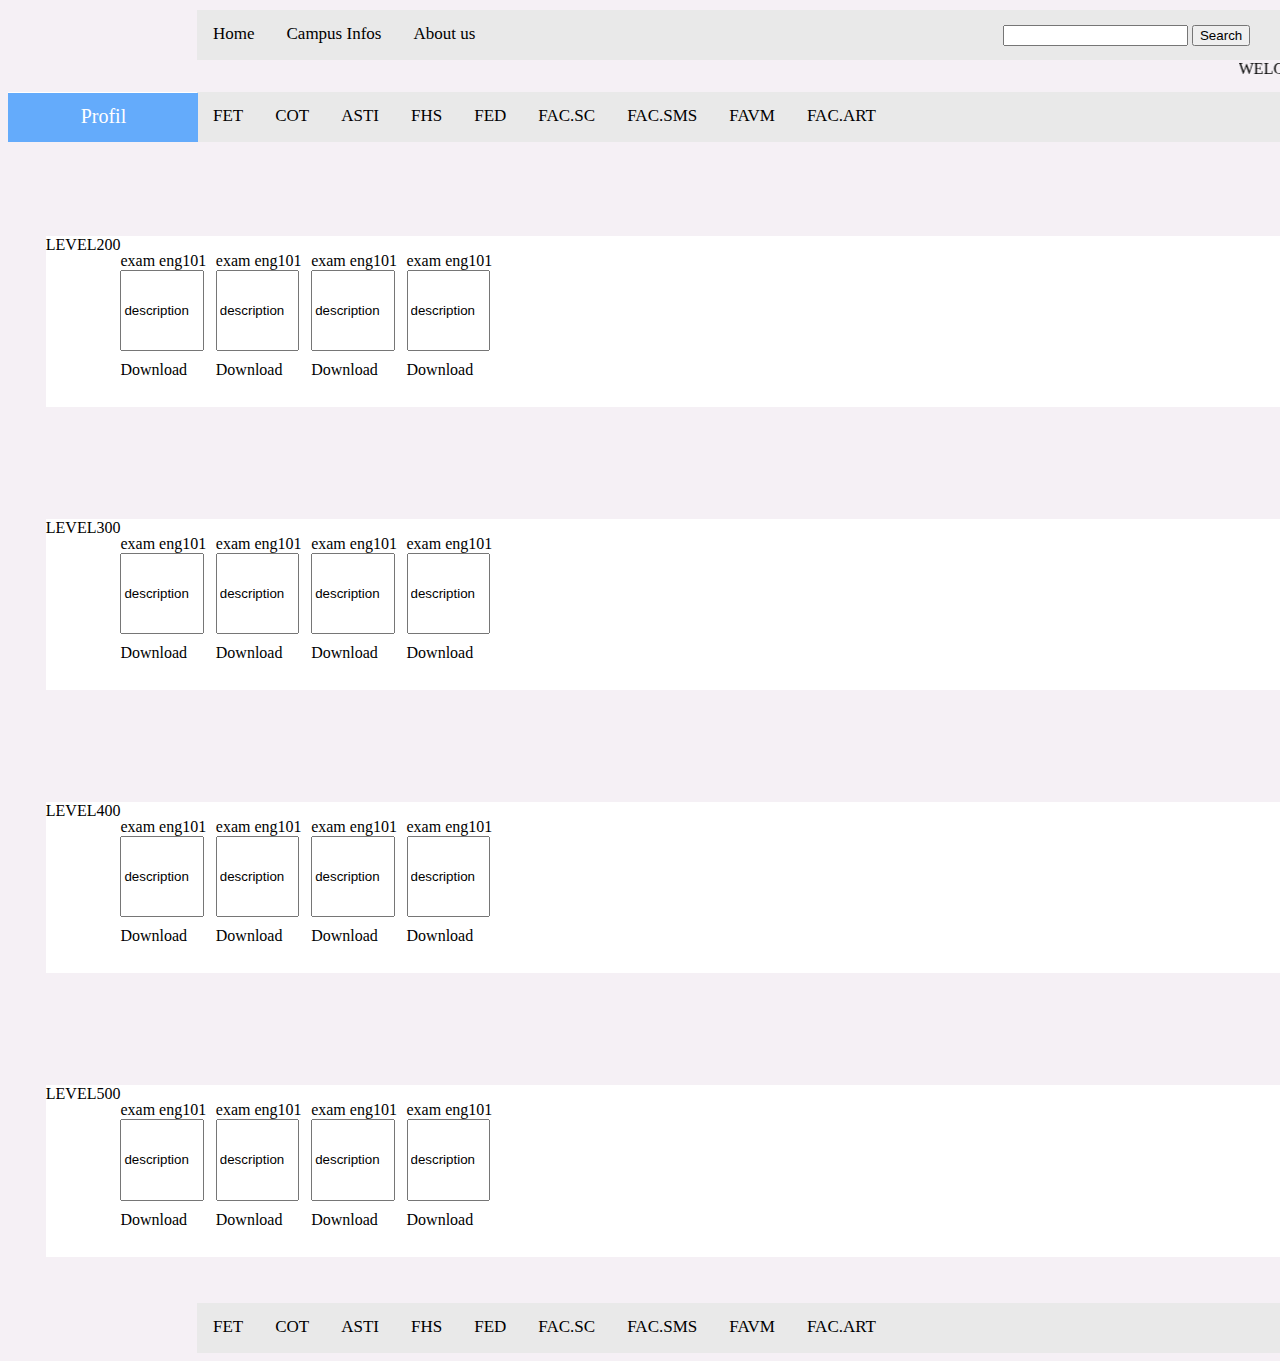
<file: fs.html>
<!DOCTYPE html>
<html>
    <head>
        <meta charset="utf-8">
        <link rel="stylesheet" type="text/css" href="css/fet.css">
        <title>HomePage</title>
    </head>
    <body>
        <header>
            <nav class="topnav">
                <a href="index.html">Home</a>
                <a href="universityinfos.html">Campus Infos</a>
                <a href="about.html">About us</a>
                <section class="searchbar">
                    <input  type="search" id="site-search" name="q"
                    aria-label="Search through site content">
                    <button >Search</button>
                </section>
            </nav>
        </header>
        <marquee>
            WELCOME To the <strong><mark>FAC.SCIENCE</mark></strong> PassQuestions website. The best place to download all your CA and exams passed questions to more and well prepare and avoid the resit examination
        </marquee>
        <nav>
            <nav class="topnav">
                <a class="link" href="fet.html">FET</a>
                <a class="link" href="cot.html">COT</a>
                <a class="link" href="asti.html">ASTI</a>
                <a class="link" href="fhs.html">FHS</a>
                <a class="link" href="fed.html">FED</a>
                <a class="link" href="fs.html">FAC.SC</a>
                <a class="link" href="sms.html">FAC.SMS</a>
                <a class="link" href="agri.html">FAVM</a>
                <a class="link" href="art.html">FAC.ART</a>
            </nav>
       </nav>
        <nav class="profil">
            <ul>
            <!-- Début du menu déroulant -->
            <li><a href="#">Profil</a>
            <ul>
            <li><a href="login.html">Log out</a></li>
            <li><a href="update.html">Update Profil</a></li>
            </ul>
            </ul>
            </nav><br>
            <nav class="paper">
                LEVEL200<br>
                <p>exam eng101<br>
                <input class="desc" type="text" value="description" name="description">
                <a href="folder/html.pdf"
                    download="question">Download</a></p>&#8239;&#8239;&#8239;
                <p>exam eng101<br>
                    <input class="desc" type="text" value="description" name="description">
                <a href="folder/html.pdf"
                            download="question">Download</a></p>&#8239;&#8239;&#8239;
                <p>exam eng101<br>
                    <input class="desc" type="text" value="description" name="description">
                <a href="folder/html.pdf"
                            download="question">Download</a></p>&#8239;&#8239;&#8239;
                <p>exam eng101<br>
                    <input class="desc" type="text" value="description" name="description">
                <a href="folder/html.pdf"
                            download="question">Download</a></p>&#8239;&#8239;&#8239;
            </nav><br><br>
            <nav class="paper">
                LEVEL300<br>
                <p>exam eng101<br>
                    <input class="desc" type="text" value="description" name="description">
                <a href="folder/html.pdf"
                    download="question">Download</a></p>&#8239;&#8239;&#8239;
                <p>exam eng101<br>
                    <input class="desc" type="text" value="description" name="description">
                <a href="folder/html.pdf"
                            download="question">Download</a></p>&#8239;&#8239;&#8239;
                <p>exam eng101<br>
                    <input class="desc" type="text" value="description" name="description">
                <a href="folder/html.pdf"
                            download="question">Download</a></p>&#8239;&#8239;&#8239;
                <p>exam eng101<br>
                    <input class="desc" type="text" value="description" name="description">
                <a href="folder/html.pdf"
                            download="question">Download</a></p>&#8239;&#8239;&#8239;
            </nav><br><br>
            <nav class="paper">
                LEVEL400<br>
                <p>exam eng101<br>
                    <input class="desc" type="text" value="description" name="description">
                <a href="folder/html.pdf"
                    download="question">Download</a></p>&#8239;&#8239;&#8239;
                <p>exam eng101<br>
                    <input class="desc" type="text" value="description" name="description">
                <a href="folder/html.pdf"
                            download="question">Download</a></p>&#8239;&#8239;&#8239;
                <p>exam eng101<br>
                    <input class="desc" type="text" value="description" name="description">
                <a href="folder/html.pdf"
                            download="question">Download</a></p>&#8239;&#8239;&#8239;
                <p>exam eng101<br>
                    <input class="desc" type="text" value="description" name="description">
                <a href="folder/html.pdf"
                            download="question">Download</a></p>&#8239;&#8239;&#8239;
            </nav><br><br>
            <nav class="paper">
                LEVEL500<br>
                <p>exam eng101<br>
                    <input class="desc" type="text" value="description" name="description">
                <a href="folder/html.pdf"
                    download="question">Download</a></p>&#8239;&#8239;&#8239;
                <p>exam eng101<br>
                    <input class="desc" type="text" value="description" name="description">
                <a href="folder/html.pdf"
                            download="question">Download</a></p>&#8239;&#8239;&#8239;
                <p>exam eng101<br>
                    <input class="desc" type="text" value="description" name="description">
                <a href="folder/html.pdf"
                            download="question">Download</a></p>&#8239;&#8239;&#8239;
                <p>exam eng101<br>
                    <input class="desc" type="text" value="description" name="description">
                <a href="folder/html.pdf"
                            download="question">Download</a></p>&#8239;&#8239;&#8239;
            </nav><br><br>
<!--begining of footer-->
        <footer>
            <nav class="topnav">
                <a class="link" href="fet.html">FET</a>
                <a class="link" href="cot.html">COT</a>
                <a class="link" href="asti.html">ASTI</a>
                <a class="link" href="fhs.html">FHS</a>
                <a class="link" href="fed.html">FED</a>
                <a class="link" href="fs.html">FAC.SC</a>
                <a class="link" href="sms.html">FAC.SMS</a>
                <a class="link" href="agri.html">FAVM</a>
                <a class="link" href="art.html">FAC.ART</a>
            </nav> 
        </footer>
    </body>
</html>
</file>
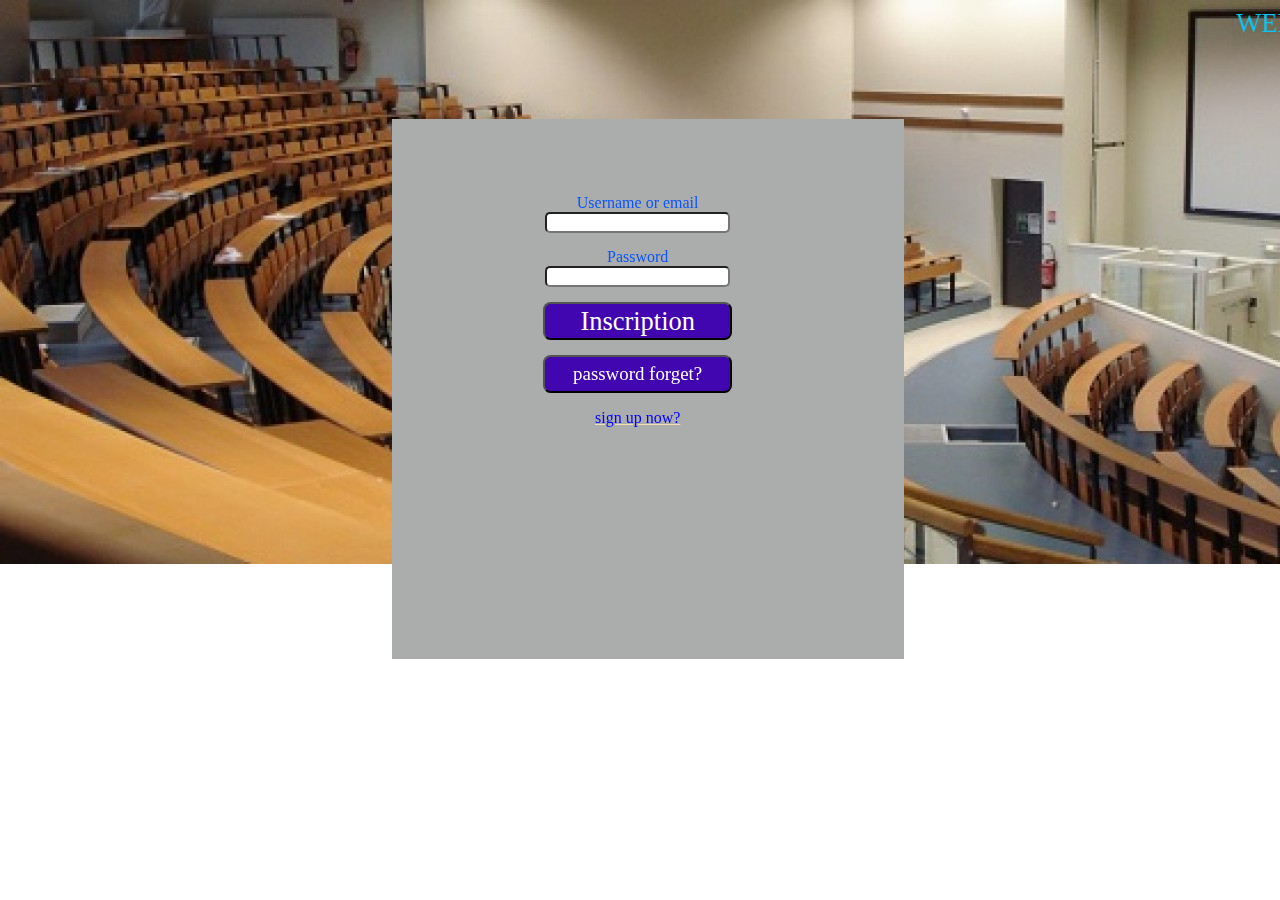
<file: login.html>
<!DOCTYPE html>
<html lang="eng">
    <head>
        <meta charset="utf-8">
        <title>LoginPage</title>
        <link rel="stylesheet" type="text/css" href="css/login.css">
    </head>
    <body style="background-image: url(images/amphi.jpg); ">
        <marquee>
            WELCOME To the PassQuestions website. The best place to download all your CA and exams passed questions to more and well prepare and avoid the resit examination
        </marquee>
        <section id="fathersection">
            <nav id="father-nav">
                <nav id="first-sun">
                  <aside id="aside1"> Username or email <br> 
                    <input type="text" name="nom" value=" ">
                  </aside>
                </nav>                   
                <nav id="second-sun">
                    <aside id="aside2">
                        Password <br>
                        <input type="password" name="pwd" value=""><br>
                        <section>
                            <button id="btn-inscription" onclick="window.location.href = 'index.html';">Inscription</button>
                          <!--<input id="btn-inscription" type="button" name="Inscription" value="">-->
                        </section> 
                        <section>
                            <input id="btn-forget" type="button" name="password" value="password forget?">
                        </section>   
                        <p id="signup">
                          <a href="signup.html">sign up now?</a>  
                        </p>               
                    </aside>
                </nav>   
        </section>    
    </body>
</html>
</file>
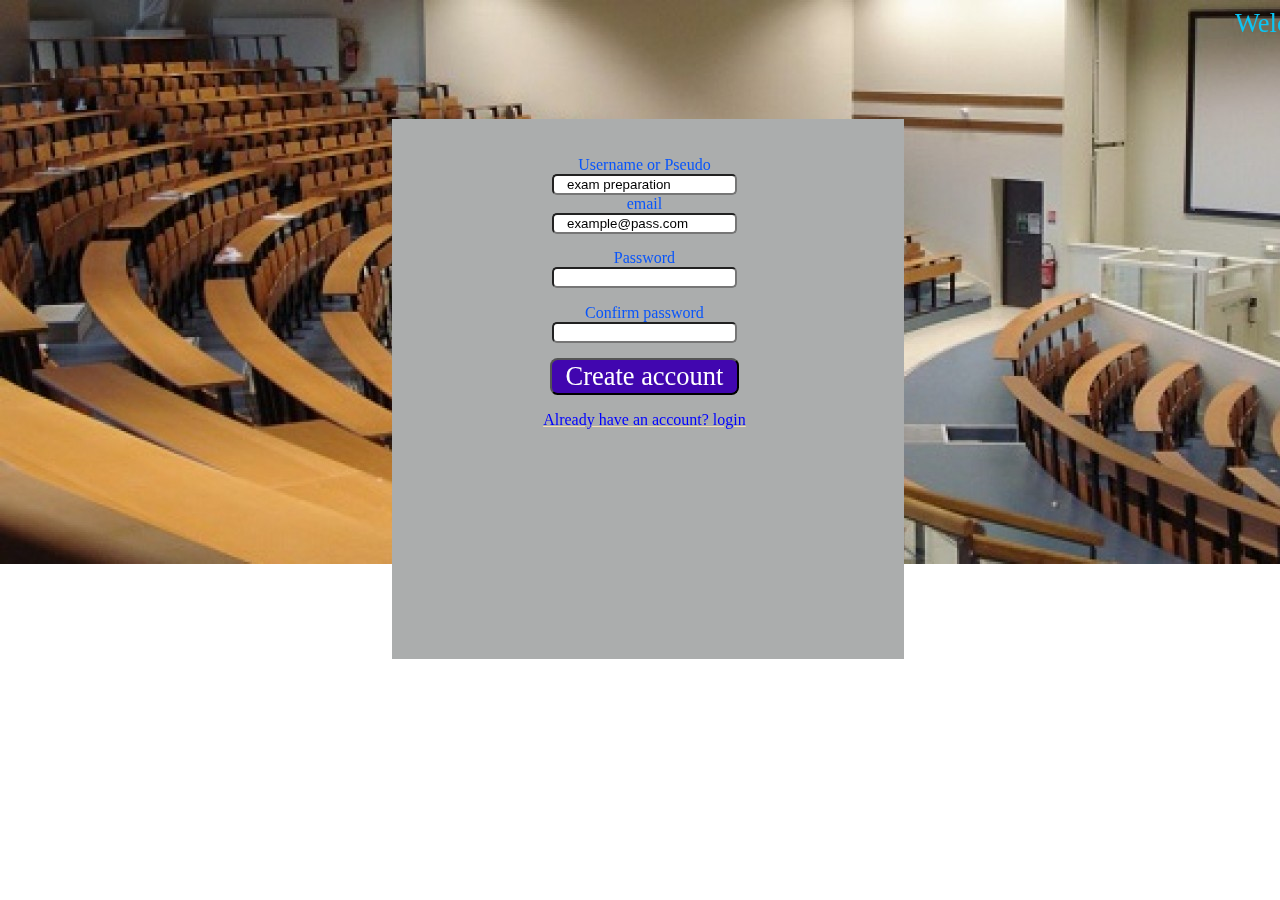
<file: signup.html>
<!DOCTYPE html>
<html lang="en">
    <head>
        <meta charset="utf-8">
        <link rel="stylesheet" type="text/css" href="css/signup.css">
        <title>singup</title>
    </head>
    <body style="background-image: url(images/amphi.jpg); ">
        <marquee>
            Welcome to the PassQuestions website. The best place to download all your CA and exams passed questions to more and well prepare and avoid the resit examination
        </marquee>
        <section id="fathersection">
            <nav id="father-nav">
                <nav id="first-sun">
                    <aside id="aside1"> Username or Pseudo <br> 
                        <input type="text" name="nom" value="   exam preparation">
                        <aside id="aside1"> email <br> 
                            <input type="text" name="nom" value="   example@pass.com">
                        </aside>
                    </aside>
                </nav>
                    <nav id="second-sun">
                    <aside id="aside2">
                        Password <br>
                    <input type="password" name="pwd" value=""><br>
                        <aside id="aside3">
                           Confirm password <br>
                            <input id="confirm" type="password" name="pwd" value=""><br>
                        </aside>
                        <section>
                            <button id="btn-inscription" onclick="window.location.href = 'index.html';">Create account</button>
                            <!--<input id="btn-inscription" type="button" name="create account" value="Create account"> -->
                        </section>    
                        <p id="signup">
                          <a href="login.html">Already have an account? login</a>  
                        </p>               
                    </aside>
                </nav>  
            </nav> 
        </section>    
    </body>
</html>
</file>
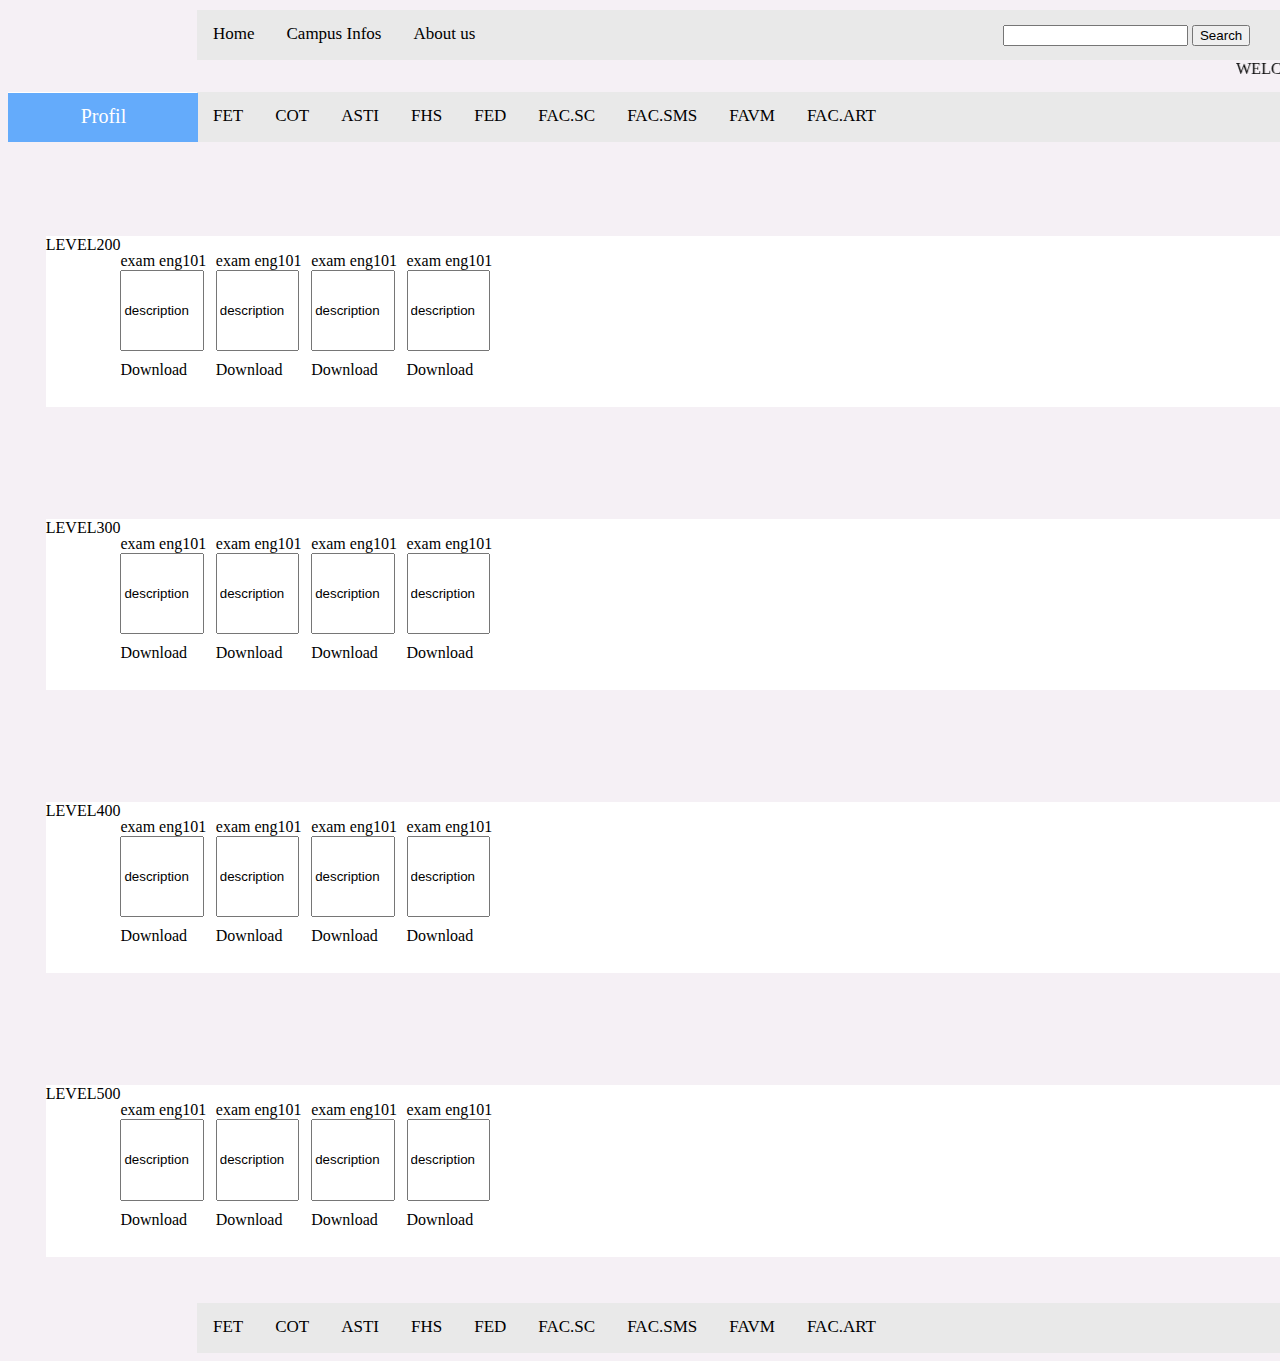
<file: sms.html>
<!DOCTYPE html>
<html>
    <head>
        <meta charset="utf-8">
        <link rel="stylesheet" type="text/css" href="css/fet.css">
        <title>HomePage</title>
    </head>
    <body>
        <header>
            <nav class="topnav">
                <a href="index.html">Home</a>
                <a href="universityinfos.html">Campus Infos</a>
                <a href="about.html">About us</a>
                <section class="searchbar">
                    <input  type="search" id="site-search" name="q"
                    aria-label="Search through site content">
                    <button >Search</button>
                </section>
            </nav>
        </header>
        <marquee>
            WELCOME To the <strong><mark>SMS</mark></strong> PassQuestions website. The best place to download all your CA and exams passed questions to more and well prepare and avoid the resit examination
        </marquee>
        <nav>
            <nav class="topnav">
                <a class="link" href="fet.html">FET</a>
                <a class="link" href="cot.html">COT</a>
                <a class="link" href="asti.html">ASTI</a>
                <a class="link" href="fhs.html">FHS</a>
                <a class="link" href="fed.html">FED</a>
                <a class="link" href="fs.html">FAC.SC</a>
                <a class="link" href="sms.html">FAC.SMS</a>
                <a class="link" href="agri.html">FAVM</a>
                <a class="link" href="art.html">FAC.ART</a>
            </nav>
       </nav>
        <nav class="profil">
            <ul>
            <!-- Début du menu déroulant -->
            <li><a href="#">Profil</a>
            <ul>
            <li><a href="login.html">Log out</a></li>
            <li><a href="update.html">Update Profil</a></li>
            </ul>
            </ul>
            </nav><br>
            <nav class="paper">
                LEVEL200<br>
                <p>exam eng101<br>
                <input class="desc" type="text" value="description" name="description">
                <a href="folder/html.pdf"
                    download="question">Download</a></p>&#8239;&#8239;&#8239;
                <p>exam eng101<br>
                    <input class="desc" type="text" value="description" name="description">
                <a href="folder/html.pdf"
                            download="question">Download</a></p>&#8239;&#8239;&#8239;
                <p>exam eng101<br>
                    <input class="desc" type="text" value="description" name="description">
                <a href="folder/html.pdf"
                            download="question">Download</a></p>&#8239;&#8239;&#8239;
                <p>exam eng101<br>
                    <input class="desc" type="text" value="description" name="description">
                <a href="folder/html.pdf"
                            download="question">Download</a></p>&#8239;&#8239;&#8239;
            </nav><br><br>
            <nav class="paper">
                LEVEL300<br>
                <p>exam eng101<br>
                    <input class="desc" type="text" value="description" name="description">
                <a href="folder/html.pdf"
                    download="question">Download</a></p>&#8239;&#8239;&#8239;
                <p>exam eng101<br>
                    <input class="desc" type="text" value="description" name="description">
                <a href="folder/html.pdf"
                            download="question">Download</a></p>&#8239;&#8239;&#8239;
                <p>exam eng101<br>
                    <input class="desc" type="text" value="description" name="description">
                <a href="folder/html.pdf"
                            download="question">Download</a></p>&#8239;&#8239;&#8239;
                <p>exam eng101<br>
                    <input class="desc" type="text" value="description" name="description">
                <a href="folder/html.pdf"
                            download="question">Download</a></p>&#8239;&#8239;&#8239;
            </nav><br><br>
            <nav class="paper">
                LEVEL400<br>
                <p>exam eng101<br>
                    <input class="desc" type="text" value="description" name="description">
                <a href="folder/html.pdf"
                    download="question">Download</a></p>&#8239;&#8239;&#8239;
                <p>exam eng101<br>
                    <input class="desc" type="text" value="description" name="description">
                <a href="folder/html.pdf"
                            download="question">Download</a></p>&#8239;&#8239;&#8239;
                <p>exam eng101<br>
                    <input class="desc" type="text" value="description" name="description">
                <a href="folder/html.pdf"
                            download="question">Download</a></p>&#8239;&#8239;&#8239;
                <p>exam eng101<br>
                    <input class="desc" type="text" value="description" name="description">
                <a href="folder/html.pdf"
                            download="question">Download</a></p>&#8239;&#8239;&#8239;
            </nav><br><br>
            <nav class="paper">
                LEVEL500<br>
                <p>exam eng101<br>
                    <input class="desc" type="text" value="description" name="description">
                <a href="folder/html.pdf"
                    download="question">Download</a></p>&#8239;&#8239;&#8239;
                <p>exam eng101<br>
                    <input class="desc" type="text" value="description" name="description">
                <a href="folder/html.pdf"
                            download="question">Download</a></p>&#8239;&#8239;&#8239;
                <p>exam eng101<br>
                    <input class="desc" type="text" value="description" name="description">
                <a href="folder/html.pdf"
                            download="question">Download</a></p>&#8239;&#8239;&#8239;
                <p>exam eng101<br>
                    <input class="desc" type="text" value="description" name="description">
                <a href="folder/html.pdf"
                            download="question">Download</a></p>&#8239;&#8239;&#8239;
            </nav><br><br>
<!--begining of footer-->
        <footer>
            <nav class="topnav">
                <a class="link" href="fet.html">FET</a>
                <a class="link" href="cot.html">COT</a>
                <a class="link" href="asti.html">ASTI</a>
                <a class="link" href="fhs.html">FHS</a>
                <a class="link" href="fed.html">FED</a>
                <a class="link" href="fs.html">FAC.SC</a>
                <a class="link" href="sms.html">FAC.SMS</a>
                <a class="link" href="agri.html">FAVM</a>
                <a class="link" href="art.html">FAC.ART</a>
            </nav> 
        </footer>
    </body>
</html>
</file>
<file: css/index.css>
body{
    background-attachment: fixed;
    background-color: rgb(245, 240, 245);
    width: 100%;
    height: 80%;
    position: fixed;
}
.infos{
    width: 4cm;
    height: auto;
    margin-top: 1cm;
    background-color: wheat;
    text-align: center;
    margin-left: -1cm;
}
#father-nav{
    margin-left: 8cm;
    text-indent: .5cm;
}
/*.link{
  text-align: center;
  margin-left: 25px;
}*/
/* Add a black background color to the top navigation bar */

.topnav {
  overflow: hidden;
  background-color: #e9e9e9;
  margin-left: 5cm;
  margin-top: 10px;
}

  .dossier{
    width: 60px;
    height: 60px;
  }
  .img{
    height: 90%;
    width: 100%;
  }
  
  /* Style the links inside the navigation bar */
  .topnav a {
    float: left;
    display: block;
    color: black;
    text-align: center;
    padding: 14px 16px;
    text-decoration: none;
    font-size: 17px;
  }
  
  /* Change the color of links on hover */
  .topnav a:hover {
    background-color: #ddd;
    color: black;
  }
  
  /* Style the "active" element to highlight the current page */
  .topnav a.active {
    background-color: #2196F3;
    color: white;
  }
  
  /* Style the search box inside the navigation bar */
  .topnav input[type=text] {
    float: right;
    padding: 6px;
    border: none;
    margin-top: 8px;
    margin-right: 16px;
    font-size: 17px;
  }
  
  /* When the screen is less than 600px wide, stack the links and the search field vertically instead of horizontally */
  @media screen and (max-width: 600px) {
    .topnav a, .topnav input[type=text] {
      float: none;
      display: block;
      text-align: left;
      width: 100%;
      margin: 0;
      padding: 14px;
    }
    .topnav input[type=text] {
      border: 1px solid #ccc;
    }
  }
  nav{
     /*width: 100%;*/
      margin: auto;
      background-color: white;
      position: sticky;
      top: 0px;
      /*display: inline-flexbox;*/
  }
  nav ul{
      list-style-type: none;
  }

  nav ul li{
      float: left;
      width: 5%;
      text-align: center;
  }

  nav ul::after{
      content: "";
      display: table;
      /*clear: both;*/
  }
  nav a
  {
    display: block;
    text-decoration: none;
    color: black;
    border-bottom: 2px solid transparent;
    padding: 10px 0px;
  }
  nav a:hover{
      color: orange;
      border-bottom:2px solide gold;
  }
  .sous{
      display: none;
      box-shadow: 0px 1px 2px  white;
      background-color: white;
  }

  nav >ul li:hover .sous{
    display: block;
  }
  .sous li{
    float: none;
    width: 10%;
    text-align: left;
  }
  .sous a {
      padding: 10px;
      border-bottom: none;
  }
  .sous a:hover{
      border-bottom:none;
      background-color: white;
  }
  .deroulant > a::after{
    content: counter();
    font-size: 12px;
  }
  .sous{
      display: none;
      box-shadow: Opx 1px 2px white;
      background-color:#e9e9e9;
      position: absolute;
      width: 100%;
      z-index:100;
  }
  nav ul li{
      float: left;
      width: 90%;
      text-align:center;
      position: relative;
  }
  .prime{
      margin-top: 1px;
      
  }
  .profil{
      width: 5cm;
      height: 1.3cm;
      float: left;
      margin-top: -1.3cm;
      margin-left: .01cm;
  }
  .searchbar{
    float: right;
    margin-right: 1cm;
    margin-top: .4cm;
  }
  /*---------------------------------*/
  li {
    list-style:none !important;
    color:#FFF;
    padding:10px;
    font-size:20px;
    text-decoration:none;
    }
     
    nav ul {
    background-color:#64abfb;
    padding:0;
    margin:0;
    }
     
    nav ul li {
    list-style: none;
    line-height:7px;
    float:left;
    background-color:#64abfb;
    }
     
    nav ul li a {
    color:#FFF;
    padding:10px;
    font-size:20px;
    text-decoration:none;
    }
     
    li a:hover {
    border-bottom:3px #FFF solid;
    }
    nav ul li ul { display:none; } /* Rend le menu déroulant caché par défaut */
     
    nav ul li:hover ul { /* Affiche la dropNav au survol de la souris avec la class .drop */
    z-index:99999;
    display:list-item !important;
    position:absolute;
    margin-top:1px;
    margin-left:-10px;
    }
     
    nav ul li:hover ul li {
    float:none;
    }
</file>
<file: css/fet.css>
body{
    background-attachment: fixed;
    background-color: rgb(245, 240, 245);
    width: 100%;
}
.infos{
    width: 4cm;
    height: auto;
    margin-top: 1cm;
    background-color: wheat;
    text-align: center;
    margin-left: -1cm;
}
#father-nav{
    margin-left: 8cm;
    text-indent: .5cm;
}
/*.link{
  text-align: center;
  margin-left: 25px;
}*/
/* Add a black background color to the top navigation bar */

.topnav {
  overflow: hidden;
  background-color: #e9e9e9;
  margin-left: 5cm;
  margin-top: 10px;
}

  .dossier{
    width: 60px;
    height: 60px;
  }
  .img{
    height: 90%;
    width: 100%;
  }
  
  /* Style the links inside the navigation bar */
  .topnav a {
    float: left;
    display: block;
    color: black;
    text-align: center;
    padding: 14px 16px;
    text-decoration: none;
    font-size: 17px;
  }
  
  /* Change the color of links on hover */
  .topnav a:hover {
    background-color: #ddd;
    color: black;
  }
  
  /* Style the "active" element to highlight the current page */
  .topnav a.active {
    background-color: #2196F3;
    color: white;
  }
  
  /* Style the search box inside the navigation bar */
  .topnav input[type=text] {
    float: right;
    padding: 6px;
    border: none;
    margin-top: 8px;
    margin-right: 16px;
    font-size: 17px;
  }
  
  /* When the screen is less than 600px wide, stack the links and the search field vertically instead of horizontally */
  @media screen and (max-width: 600px) {
    .topnav a, .topnav input[type=text] {
      float: none;
      display: block;
      text-align: left;
      width: 100%;
      margin: 0;
      padding: 14px;
    }
    .topnav input[type=text] {
      border: 1px solid #ccc;
    }
  }
  nav{
     /*width: 100%;*/
      margin: auto;
      background-color: white;
      position: sticky;
      top: 0px;
      /*display: inline-flexbox;*/
  }
  nav ul{
      list-style-type: none;
  }

  nav ul li{
      float: left;
      width: 5%;
      text-align: center;
  }

  nav ul::after{
      content: "";
      display: table;
      /*clear: both;*/
  }
  nav a
  {
    display: block;
    text-decoration: none;
    color: black;
    border-bottom: 2px solid transparent;
    padding: 10px 0px;
  }
  nav a:hover{
      color: orange;
      border-bottom:2px solide gold;
  }
  .sous{
      display: none;
      box-shadow: 0px 1px 2px  white;
      background-color: white;
  }

  nav >ul li:hover .sous{
    display: block;
  }
  .sous li{
    float: none;
    width: 10%;
    text-align: left;
  }
  .sous a {
      padding: 10px;
      border-bottom: none;
  }
  .sous a:hover{
      border-bottom:none;
      background-color: white;
  }
  .deroulant > a::after{
    content: counter();
    font-size: 12px;
  }
  .sous{
      display: none;
      box-shadow: Opx 1px 2px white;
      background-color:#e9e9e9;
      position: absolute;
      width: 100%;
      z-index:100;
  }
  nav ul li{
      float: left;
      width: 90%;
      text-align:center;
      position: relative;
  }
  .prime{
      margin-top: 1px;
      
  }
  .profil{
      width: 5cm;
      height: 1.3cm;
      float: left;
      margin-top: -1.3cm;
      margin-left: .01cm;
  }
  .searchbar{
    float: right;
    margin-right: 1cm;
    margin-top: .4cm;
  }
  /*---------------------------------*/
  li {
    list-style:none !important;
    color:#FFF;
    padding:10px;
    font-size:20px;
    text-decoration:none;
    }
     
    nav ul {
    background-color:#64abfb;
    padding:0;
    margin:0;
    }
     
    nav ul li {
    list-style: none;
    line-height:7px;
    float:left;
    background-color:#64abfb;
    }
     
    nav ul li a {
    color:#FFF;
    padding:10px;
    font-size:20px;
    text-decoration:none;
    }
     
    li a:hover {
    border-bottom:3px #FFF solid;
    }
    nav ul li ul { display:none; } /* Rend le menu déroulant caché par défaut */
     
    nav ul li:hover ul { /* Affiche la dropNav au survol de la souris avec la class .drop */
    z-index:99999;
    display:list-item !important;
    position:absolute;
    margin-top:1px;
    margin-left:-10px;
    }
     
    nav ul li:hover ul li {
    float:none;
    }
.paper{
    display: flex;
    margin-top: 2cm;
    margin-left:1cm;
    position: static;
}
.desc{
  height: 2cm;
  width: 2cm;
}
</file>
<file: css/login.css>
body{
    background-repeat: no-repeat;
    background-color:rgb(255, 255, 255);
    height: 80%;
    width: 100%;
}
#father-nav{
    flex-direction: row;
    color: rgb(9, 85, 250);
    float: right;
    margin-right: 10cm;
    flex-wrap: nowrap;
    position: fixed;
    display:grid ;
}
#first-sun{
    float: left;
    margin-left:4cm;
    margin-top: 2cm;
    text-align: center;
}
#second-sun{
    margin-left: 4cm;
    margin-top: .4cm;
    float: left;
}
#third-sun{
    margin-right: 0.1cm;
    margin-top: .4cm;
    float: right; 
}
#connexion{
    color: white;
    background-color:rgb(7, 30, 243);
}
#connexion:hover{
    color: rgb(3, 3, 139);
}

#aside3>#info{
    margin-top: 1cm;
}
#aside2>a{
    color: white;
}

a{
    color: blue;
    padding-bottom: 1cm;
    text-decoration: none;
    text-align: justify;    
}
#form{
    float: right;
    margin-right: 0cm;
    background-color: silver;
    width: 50%;
    height: 16cm;
    border: 1mm;
}
.inscription{
    font-size: 10mm;
    
}
#btn-inscription{
    background-color: rgb(65, 6, 175);
    width: 5cm;
    height: 1cm;
    color: white;
    border-radius: 2mm;
    margin-top: .4cm;
    font-size: .7cm;
    font-family: Georgia, 'Times New Roman', Times, serif;
}
#btn-forget{
    background-color: rgb(65, 6, 175);
    width: 5cm;
    height: 1cm;
    color: white;
    border-radius: 2mm;
    margin-top: .4cm;
    font-size: .5cm;
    font-family: Georgia, 'Times New Roman', Times, serif;
}
a:hover{
    text-decoration: underline;
}
#fathersection{
    width: 40%;
    height: 60%;
    background: rgb(171, 173, 173);
    position: fixed;
    float: right;
    margin-top:2cm;
    margin-bottom: 10cm;
    margin-left: 30%;
    margin-right: 50%;
    flex-direction: column;
    text-align: center;
}
#signup{
    text-decoration: underline;
    color: wheat;
}
input{
    border-radius: 5px;
}
marquee{
    color: rgb(10, 199, 247);
    font-size: .7cm;
}
</file>
<file: css/signup.css>
body{
    background-repeat: no-repeat;
    background-color:rgb(255, 255, 255);
    height: 80%;
    width: 100%;
}
#father-nav{
    flex-direction: row;
    color: rgb(9, 85, 250);
    float: right;
    margin-right: 10cm;
    flex-wrap: nowrap;
    position: fixed;
    display:grid ;
    margin-left: 2cm;
}
#first-sun{
    float: left;
    margin-left:2cm;
    margin-top: 1cm;
    text-align: center;
}
#second-sun{
    margin-left: 2cm;
    margin-top: .4cm;
    float: left;
}
#connexion{
    color: white;
    background-color:rgb(7, 30, 243);
}
#connexion:hover{
    color: rgb(3, 3, 139);
}

#aside3>#info{
    margin-top: 1cm;
}
#aside2>a{
    color: white;
}

a{
    color: blue;
    padding-bottom: 1cm;
    text-decoration: none;
    text-align: justify;    
}
#form{
    float: right;
    margin-right: 0cm;
    background-color: silver;
    width: 50%;
    height: 16cm;
    border: 1mm;
}
.inscription{
    font-size: 10mm;
    
}
#btn-inscription{
    background-color: rgb(65, 6, 175);
    width: 5cm;
    height: 1cm;
    color: white;
    border-radius: 2mm;
    margin-top: .4cm;
    font-size: .7cm;
    font-family: Georgia, 'Times New Roman', Times, serif;
}
#btn-forget{
    background-color: rgb(65, 6, 175);
    width: 5cm;
    height: 1cm;
    color: white;
    border-radius: 2mm;
    margin-top: .4cm;
    font-size: .5cm;
    font-family: Georgia, 'Times New Roman', Times, serif;
}
a:hover{
    text-decoration: underline;
}
#fathersection{
    width: 40%;
    height: 60%;
    background: rgb(171, 173, 173);
    position: fixed;
    float: right;
    margin-top:2cm;
    margin-bottom: 10cm;
    margin-left: 30%;
    margin-right: 50%;
    flex-direction: column;
    text-align: center;
}
#signup{
    text-decoration: underline;
    color: wheat;
}
input{
    border-radius: 5px;
}
marquee{
    color: rgb(10, 199, 247);
    font-size: .7cm;
}
#aside3{
    margin-top: .4cm;
}
</file>
